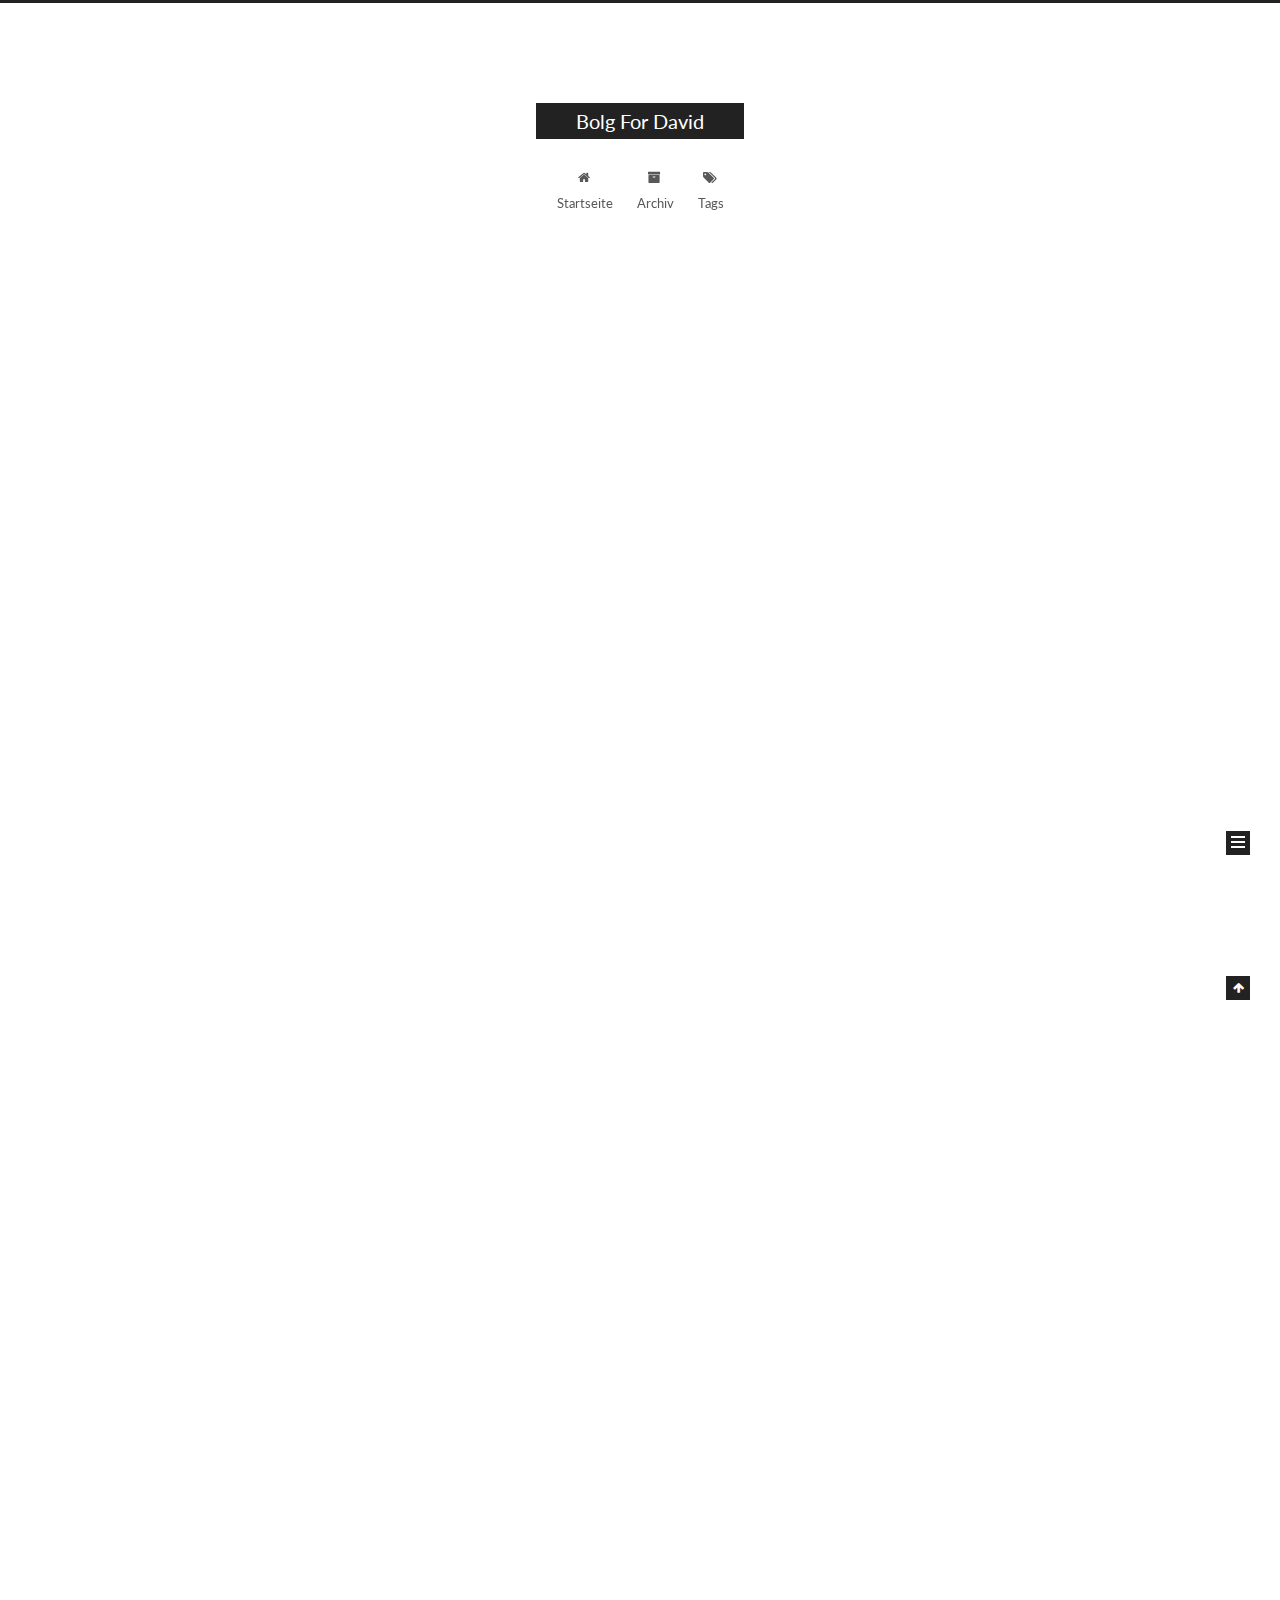
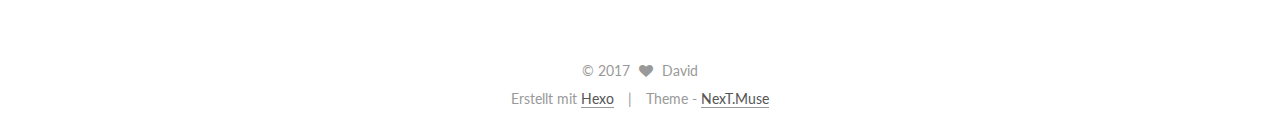
<file: index.html>
<!doctype html>



  


<html class="theme-next muse use-motion" lang="">
<head>
  <meta charset="UTF-8"/>
<meta http-equiv="X-UA-Compatible" content="IE=edge" />
<meta name="viewport" content="width=device-width, initial-scale=1, maximum-scale=1"/>



<meta http-equiv="Cache-Control" content="no-transform" />
<meta http-equiv="Cache-Control" content="no-siteapp" />















  
  
  <link href="/lib/fancybox/source/jquery.fancybox.css?v=2.1.5" rel="stylesheet" type="text/css" />




  
  
  
  

  
    
    
  

  

  

  

  

  
    
    
    <link href="//fonts.googleapis.com/css?family=Lato:300,300italic,400,400italic,700,700italic&subset=latin,latin-ext" rel="stylesheet" type="text/css">
  






<link href="/lib/font-awesome/css/font-awesome.min.css?v=4.6.2" rel="stylesheet" type="text/css" />

<link href="/css/main.css?v=5.1.0" rel="stylesheet" type="text/css" />


  <meta name="keywords" content="Hexo, NexT" />








  <link rel="shortcut icon" type="image/x-icon" href="/favicon.ico?v=5.1.0" />






<meta property="og:type" content="website">
<meta property="og:title" content="Bolg For David">
<meta property="og:url" content="http://yoursite.com/index.html">
<meta property="og:site_name" content="Bolg For David">
<meta name="twitter:card" content="summary">
<meta name="twitter:title" content="Bolg For David">



<script type="text/javascript" id="hexo.configurations">
  var NexT = window.NexT || {};
  var CONFIG = {
    root: '/',
    scheme: 'Muse',
    sidebar: {"position":"left","display":"post","offset":12,"offset_float":0,"b2t":false,"scrollpercent":false},
    fancybox: true,
    motion: true,
    duoshuo: {
      userId: '0',
      author: 'Author'
    },
    algolia: {
      applicationID: '',
      apiKey: '',
      indexName: '',
      hits: {"per_page":10},
      labels: {"input_placeholder":"Search for Posts","hits_empty":"We didn't find any results for the search: ${query}","hits_stats":"${hits} results found in ${time} ms"}
    }
  };
</script>



  <link rel="canonical" href="http://yoursite.com/"/>





  <title> Bolg For David </title>
</head>

<body itemscope itemtype="http://schema.org/WebPage" lang="">

  














  
  
    
  

  <div class="container sidebar-position-left 
   page-home 
 ">
    <div class="headband"></div>

    <header id="header" class="header" itemscope itemtype="http://schema.org/WPHeader">
      <div class="header-inner"><div class="site-brand-wrapper">
  <div class="site-meta ">
    

    <div class="custom-logo-site-title">
      <a href="/"  class="brand" rel="start">
        <span class="logo-line-before"><i></i></span>
        <span class="site-title">Bolg For David</span>
        <span class="logo-line-after"><i></i></span>
      </a>
    </div>
      
        <p class="site-subtitle"></p>
      
  </div>

  <div class="site-nav-toggle">
    <button>
      <span class="btn-bar"></span>
      <span class="btn-bar"></span>
      <span class="btn-bar"></span>
    </button>
  </div>
</div>

<nav class="site-nav">
  

  
    <ul id="menu" class="menu">
      
        
        <li class="menu-item menu-item-home">
          <a href="/" rel="section">
            
              <i class="menu-item-icon fa fa-fw fa-home"></i> <br />
            
            Startseite
          </a>
        </li>
      
        
        <li class="menu-item menu-item-archives">
          <a href="/archives" rel="section">
            
              <i class="menu-item-icon fa fa-fw fa-archive"></i> <br />
            
            Archiv
          </a>
        </li>
      
        
        <li class="menu-item menu-item-tags">
          <a href="/tags" rel="section">
            
              <i class="menu-item-icon fa fa-fw fa-tags"></i> <br />
            
            Tags
          </a>
        </li>
      

      
    </ul>
  

  
</nav>



 </div>
    </header>

    <main id="main" class="main">
      <div class="main-inner">
        <div class="content-wrap">
          <div id="content" class="content">
            
  <section id="posts" class="posts-expand">
    
      

  

  
  
  

  <article class="post post-type-normal " itemscope itemtype="http://schema.org/Article">
    <link itemprop="mainEntityOfPage" href="http://yoursite.com/2017/04/01/FirstNight/">

    <span hidden itemprop="author" itemscope itemtype="http://schema.org/Person">
      <meta itemprop="name" content="David">
      <meta itemprop="description" content="">
      <meta itemprop="image" content="/images/avatar.gif">
    </span>

    <span hidden itemprop="publisher" itemscope itemtype="http://schema.org/Organization">
      <meta itemprop="name" content="Bolg For David">
    </span>

    
      <header class="post-header">

        
        
          <h1 class="post-title" itemprop="name headline">
            
            
              
                
                <a class="post-title-link" href="/2017/04/01/FirstNight/" itemprop="url">
                  First Night
                </a>
              
            
          </h1>
        

        <div class="post-meta">
          <span class="post-time">
            
              <span class="post-meta-item-icon">
                <i class="fa fa-calendar-o"></i>
              </span>
              
                <span class="post-meta-item-text">Veröffentlicht am</span>
              
              <time title="Post created" itemprop="dateCreated datePublished" datetime="2017-04-01T23:57:30+08:00">
                2017-04-01
              </time>
            

            

            
          </span>

          

          
            
          

          
          

          

          

          

        </div>
      </header>
    


    <div class="post-body" itemprop="articleBody">

      
      

      
        
          
            <blockquote>
<p>这是我的第一个自己定义的博客，希望可以实现；</p>
</blockquote>

          
        
      
    </div>

    <div>
      
    </div>

    <div>
      
    </div>

    <div>
      
    </div>

    <footer class="post-footer">
      

      

      

      
      
        <div class="post-eof"></div>
      
    </footer>
  </article>


    
      

  

  
  
  

  <article class="post post-type-normal " itemscope itemtype="http://schema.org/Article">
    <link itemprop="mainEntityOfPage" href="http://yoursite.com/2017/04/01/hello-world/">

    <span hidden itemprop="author" itemscope itemtype="http://schema.org/Person">
      <meta itemprop="name" content="David">
      <meta itemprop="description" content="">
      <meta itemprop="image" content="/images/avatar.gif">
    </span>

    <span hidden itemprop="publisher" itemscope itemtype="http://schema.org/Organization">
      <meta itemprop="name" content="Bolg For David">
    </span>

    
      <header class="post-header">

        
        
          <h1 class="post-title" itemprop="name headline">
            
            
              
                
                <a class="post-title-link" href="/2017/04/01/hello-world/" itemprop="url">
                  Hello World
                </a>
              
            
          </h1>
        

        <div class="post-meta">
          <span class="post-time">
            
              <span class="post-meta-item-icon">
                <i class="fa fa-calendar-o"></i>
              </span>
              
                <span class="post-meta-item-text">Veröffentlicht am</span>
              
              <time title="Post created" itemprop="dateCreated datePublished" datetime="2017-04-01T23:43:31+08:00">
                2017-04-01
              </time>
            

            

            
          </span>

          

          
            
          

          
          

          

          

          

        </div>
      </header>
    


    <div class="post-body" itemprop="articleBody">

      
      

      
        
          
            <p>Welcome to <a href="https://hexo.io/" target="_blank" rel="external">Hexo</a>! This is your very first post. Check <a href="https://hexo.io/docs/" target="_blank" rel="external">documentation</a> for more info. If you get any problems when using Hexo, you can find the answer in <a href="https://hexo.io/docs/troubleshooting.html" target="_blank" rel="external">troubleshooting</a> or you can ask me on <a href="https://github.com/hexojs/hexo/issues" target="_blank" rel="external">GitHub</a>.</p>
<h2 id="Quick-Start"><a href="#Quick-Start" class="headerlink" title="Quick Start"></a>Quick Start</h2><h3 id="Create-a-new-post"><a href="#Create-a-new-post" class="headerlink" title="Create a new post"></a>Create a new post</h3><figure class="highlight bash"><table><tr><td class="gutter"><pre><div class="line">1</div></pre></td><td class="code"><pre><div class="line">$ hexo new <span class="string">"My New Post"</span></div></pre></td></tr></table></figure>
<p>More info: <a href="https://hexo.io/docs/writing.html" target="_blank" rel="external">Writing</a></p>
<h3 id="Run-server"><a href="#Run-server" class="headerlink" title="Run server"></a>Run server</h3><figure class="highlight bash"><table><tr><td class="gutter"><pre><div class="line">1</div></pre></td><td class="code"><pre><div class="line">$ hexo server</div></pre></td></tr></table></figure>
<p>More info: <a href="https://hexo.io/docs/server.html" target="_blank" rel="external">Server</a></p>
<h3 id="Generate-static-files"><a href="#Generate-static-files" class="headerlink" title="Generate static files"></a>Generate static files</h3><figure class="highlight bash"><table><tr><td class="gutter"><pre><div class="line">1</div></pre></td><td class="code"><pre><div class="line">$ hexo generate</div></pre></td></tr></table></figure>
<p>More info: <a href="https://hexo.io/docs/generating.html" target="_blank" rel="external">Generating</a></p>
<h3 id="Deploy-to-remote-sites"><a href="#Deploy-to-remote-sites" class="headerlink" title="Deploy to remote sites"></a>Deploy to remote sites</h3><figure class="highlight bash"><table><tr><td class="gutter"><pre><div class="line">1</div></pre></td><td class="code"><pre><div class="line">$ hexo deploy</div></pre></td></tr></table></figure>
<p>More info: <a href="https://hexo.io/docs/deployment.html" target="_blank" rel="external">Deployment</a></p>

          
        
      
    </div>

    <div>
      
    </div>

    <div>
      
    </div>

    <div>
      
    </div>

    <footer class="post-footer">
      

      

      

      
      
        <div class="post-eof"></div>
      
    </footer>
  </article>


    
  </section>

  


          </div>
          


          

        </div>
        
          
  
  <div class="sidebar-toggle">
    <div class="sidebar-toggle-line-wrap">
      <span class="sidebar-toggle-line sidebar-toggle-line-first"></span>
      <span class="sidebar-toggle-line sidebar-toggle-line-middle"></span>
      <span class="sidebar-toggle-line sidebar-toggle-line-last"></span>
    </div>
  </div>

  <aside id="sidebar" class="sidebar">
    <div class="sidebar-inner">

      

      

      <section class="site-overview sidebar-panel sidebar-panel-active">
        <div class="site-author motion-element" itemprop="author" itemscope itemtype="http://schema.org/Person">
          <img class="site-author-image" itemprop="image"
               src="/images/avatar.gif"
               alt="David" />
          <p class="site-author-name" itemprop="name">David</p>
           
              <p class="site-description motion-element" itemprop="description"></p>
          
        </div>
        <nav class="site-state motion-element">

          
            <div class="site-state-item site-state-posts">
              <a href="/archives">
                <span class="site-state-item-count">2</span>
                <span class="site-state-item-name">Artikel</span>
              </a>
            </div>
          

          

          

        </nav>

        

        <div class="links-of-author motion-element">
          
        </div>

        
        

        
        

        


      </section>

      

      

    </div>
  </aside>


        
      </div>
    </main>

    <footer id="footer" class="footer">
      <div class="footer-inner">
        <div class="copyright" >
  
  &copy; 
  <span itemprop="copyrightYear">2017</span>
  <span class="with-love">
    <i class="fa fa-heart"></i>
  </span>
  <span class="author" itemprop="copyrightHolder">David</span>
</div>


<div class="powered-by">
  Erstellt mit  <a class="theme-link" href="https://hexo.io">Hexo</a>
</div>

<div class="theme-info">
  Theme -
  <a class="theme-link" href="https://github.com/iissnan/hexo-theme-next">
    NexT.Muse
  </a>
</div>


        

        
      </div>
    </footer>

    
      <div class="back-to-top">
        <i class="fa fa-arrow-up"></i>
        
      </div>
    

  </div>

  

<script type="text/javascript">
  if (Object.prototype.toString.call(window.Promise) !== '[object Function]') {
    window.Promise = null;
  }
</script>









  






  
  <script type="text/javascript" src="/lib/jquery/index.js?v=2.1.3"></script>

  
  <script type="text/javascript" src="/lib/fastclick/lib/fastclick.min.js?v=1.0.6"></script>

  
  <script type="text/javascript" src="/lib/jquery_lazyload/jquery.lazyload.js?v=1.9.7"></script>

  
  <script type="text/javascript" src="/lib/velocity/velocity.min.js?v=1.2.1"></script>

  
  <script type="text/javascript" src="/lib/velocity/velocity.ui.min.js?v=1.2.1"></script>

  
  <script type="text/javascript" src="/lib/fancybox/source/jquery.fancybox.pack.js?v=2.1.5"></script>


  


  <script type="text/javascript" src="/js/src/utils.js?v=5.1.0"></script>

  <script type="text/javascript" src="/js/src/motion.js?v=5.1.0"></script>



  
  

  

  


  <script type="text/javascript" src="/js/src/bootstrap.js?v=5.1.0"></script>



  


  




	





  





  





  






  





  

  

  

  

</body>
</html>
</file>
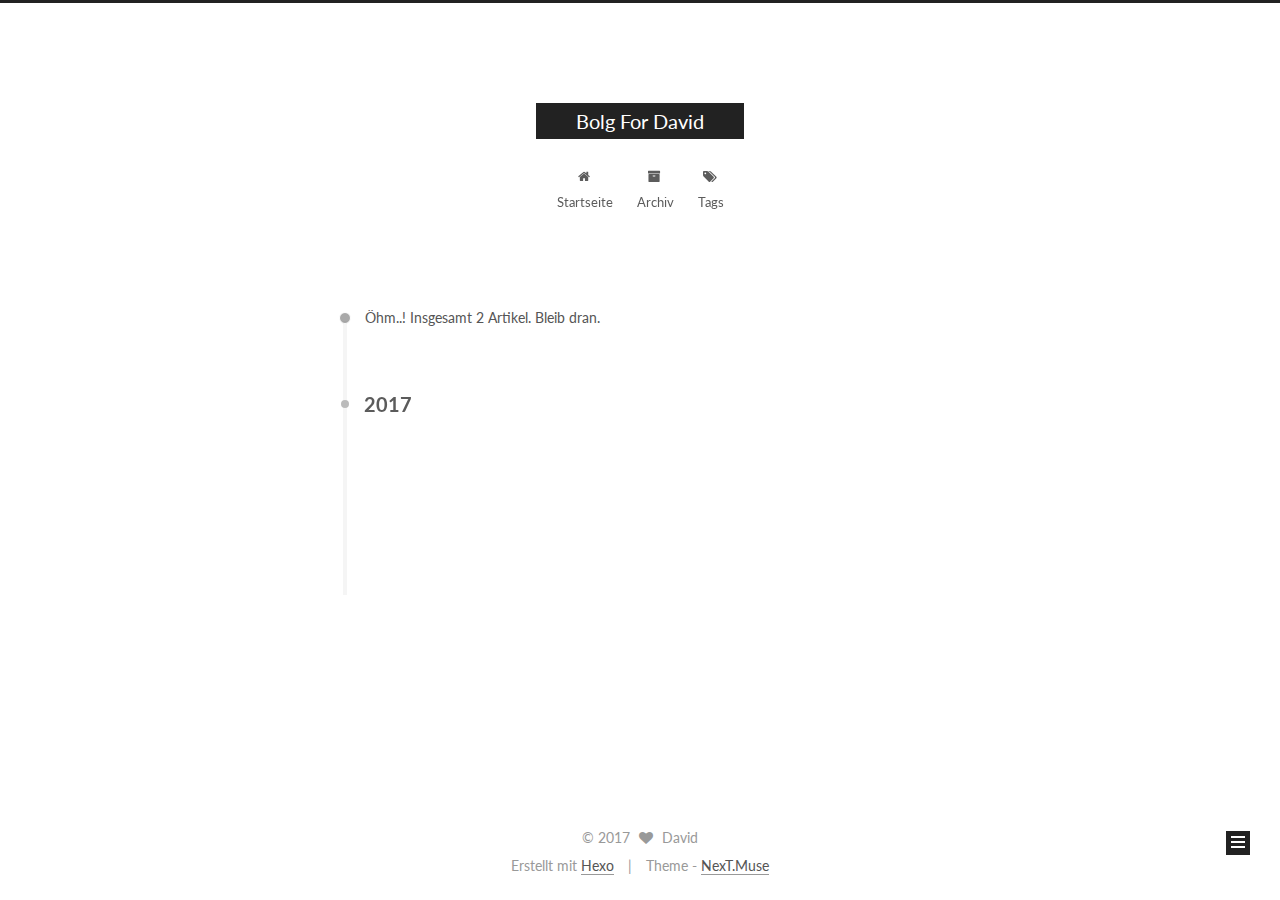
<file: archives/index.html>
<!doctype html>



  


<html class="theme-next muse use-motion" lang="">
<head>
  <meta charset="UTF-8"/>
<meta http-equiv="X-UA-Compatible" content="IE=edge" />
<meta name="viewport" content="width=device-width, initial-scale=1, maximum-scale=1"/>



<meta http-equiv="Cache-Control" content="no-transform" />
<meta http-equiv="Cache-Control" content="no-siteapp" />















  
  
  <link href="/lib/fancybox/source/jquery.fancybox.css?v=2.1.5" rel="stylesheet" type="text/css" />




  
  
  
  

  
    
    
  

  

  

  

  

  
    
    
    <link href="//fonts.googleapis.com/css?family=Lato:300,300italic,400,400italic,700,700italic&subset=latin,latin-ext" rel="stylesheet" type="text/css">
  






<link href="/lib/font-awesome/css/font-awesome.min.css?v=4.6.2" rel="stylesheet" type="text/css" />

<link href="/css/main.css?v=5.1.0" rel="stylesheet" type="text/css" />


  <meta name="keywords" content="Hexo, NexT" />








  <link rel="shortcut icon" type="image/x-icon" href="/favicon.ico?v=5.1.0" />






<meta property="og:type" content="website">
<meta property="og:title" content="Bolg For David">
<meta property="og:url" content="http://yoursite.com/archives/index.html">
<meta property="og:site_name" content="Bolg For David">
<meta name="twitter:card" content="summary">
<meta name="twitter:title" content="Bolg For David">



<script type="text/javascript" id="hexo.configurations">
  var NexT = window.NexT || {};
  var CONFIG = {
    root: '/',
    scheme: 'Muse',
    sidebar: {"position":"left","display":"post","offset":12,"offset_float":0,"b2t":false,"scrollpercent":false},
    fancybox: true,
    motion: true,
    duoshuo: {
      userId: '0',
      author: 'Author'
    },
    algolia: {
      applicationID: '',
      apiKey: '',
      indexName: '',
      hits: {"per_page":10},
      labels: {"input_placeholder":"Search for Posts","hits_empty":"We didn't find any results for the search: ${query}","hits_stats":"${hits} results found in ${time} ms"}
    }
  };
</script>



  <link rel="canonical" href="http://yoursite.com/archives/"/>





  <title> Archiv | Bolg For David </title>
</head>

<body itemscope itemtype="http://schema.org/WebPage" lang="">

  














  
  
    
  

  <div class="container sidebar-position-left  page-archive  ">
    <div class="headband"></div>

    <header id="header" class="header" itemscope itemtype="http://schema.org/WPHeader">
      <div class="header-inner"><div class="site-brand-wrapper">
  <div class="site-meta ">
    

    <div class="custom-logo-site-title">
      <a href="/"  class="brand" rel="start">
        <span class="logo-line-before"><i></i></span>
        <span class="site-title">Bolg For David</span>
        <span class="logo-line-after"><i></i></span>
      </a>
    </div>
      
        <p class="site-subtitle"></p>
      
  </div>

  <div class="site-nav-toggle">
    <button>
      <span class="btn-bar"></span>
      <span class="btn-bar"></span>
      <span class="btn-bar"></span>
    </button>
  </div>
</div>

<nav class="site-nav">
  

  
    <ul id="menu" class="menu">
      
        
        <li class="menu-item menu-item-home">
          <a href="/" rel="section">
            
              <i class="menu-item-icon fa fa-fw fa-home"></i> <br />
            
            Startseite
          </a>
        </li>
      
        
        <li class="menu-item menu-item-archives">
          <a href="/archives" rel="section">
            
              <i class="menu-item-icon fa fa-fw fa-archive"></i> <br />
            
            Archiv
          </a>
        </li>
      
        
        <li class="menu-item menu-item-tags">
          <a href="/tags" rel="section">
            
              <i class="menu-item-icon fa fa-fw fa-tags"></i> <br />
            
            Tags
          </a>
        </li>
      

      
    </ul>
  

  
</nav>



 </div>
    </header>

    <main id="main" class="main">
      <div class="main-inner">
        <div class="content-wrap">
          <div id="content" class="content">
            

  <section id="posts" class="posts-collapse">
    <span class="archive-move-on"></span>

    <span class="archive-page-counter">
      
      
      
        
      
      Öhm..! Insgesamt 2 Artikel. Bleib dran.
    </span>

    

      
      
      

      
        
        <div class="collection-title">
          <h2 class="archive-year motion-element" id="archive-year-2017">2017</h2>
        </div>
      
      

      

  <article class="post post-type-normal" itemscope itemtype="http://schema.org/Article">
    <header class="post-header">

      <h1 class="post-title">
        
            <a class="post-title-link" href="/2017/04/01/FirstNight/" itemprop="url">
              
                <span itemprop="name">First Night</span>
              
            </a>
        
      </h1>

      <div class="post-meta">
        <time class="post-time" itemprop="dateCreated"
              datetime="2017-04-01T23:57:30+08:00"
              content="2017-04-01" >
          04-01
        </time>
      </div>

    </header>
  </article>



    

      
      
      

      
      

      

  <article class="post post-type-normal" itemscope itemtype="http://schema.org/Article">
    <header class="post-header">

      <h1 class="post-title">
        
            <a class="post-title-link" href="/2017/04/01/hello-world/" itemprop="url">
              
                <span itemprop="name">Hello World</span>
              
            </a>
        
      </h1>

      <div class="post-meta">
        <time class="post-time" itemprop="dateCreated"
              datetime="2017-04-01T23:43:31+08:00"
              content="2017-04-01" >
          04-01
        </time>
      </div>

    </header>
  </article>



    

  </section>

  



          </div>
          


          

        </div>
        
          
  
  <div class="sidebar-toggle">
    <div class="sidebar-toggle-line-wrap">
      <span class="sidebar-toggle-line sidebar-toggle-line-first"></span>
      <span class="sidebar-toggle-line sidebar-toggle-line-middle"></span>
      <span class="sidebar-toggle-line sidebar-toggle-line-last"></span>
    </div>
  </div>

  <aside id="sidebar" class="sidebar">
    <div class="sidebar-inner">

      

      

      <section class="site-overview sidebar-panel sidebar-panel-active">
        <div class="site-author motion-element" itemprop="author" itemscope itemtype="http://schema.org/Person">
          <img class="site-author-image" itemprop="image"
               src="/images/avatar.gif"
               alt="David" />
          <p class="site-author-name" itemprop="name">David</p>
           
              <p class="site-description motion-element" itemprop="description"></p>
          
        </div>
        <nav class="site-state motion-element">

          
            <div class="site-state-item site-state-posts">
              <a href="/archives">
                <span class="site-state-item-count">2</span>
                <span class="site-state-item-name">Artikel</span>
              </a>
            </div>
          

          

          

        </nav>

        

        <div class="links-of-author motion-element">
          
        </div>

        
        

        
        

        


      </section>

      

      

    </div>
  </aside>


        
      </div>
    </main>

    <footer id="footer" class="footer">
      <div class="footer-inner">
        <div class="copyright" >
  
  &copy; 
  <span itemprop="copyrightYear">2017</span>
  <span class="with-love">
    <i class="fa fa-heart"></i>
  </span>
  <span class="author" itemprop="copyrightHolder">David</span>
</div>


<div class="powered-by">
  Erstellt mit  <a class="theme-link" href="https://hexo.io">Hexo</a>
</div>

<div class="theme-info">
  Theme -
  <a class="theme-link" href="https://github.com/iissnan/hexo-theme-next">
    NexT.Muse
  </a>
</div>


        

        
      </div>
    </footer>

    
      <div class="back-to-top">
        <i class="fa fa-arrow-up"></i>
        
      </div>
    

  </div>

  

<script type="text/javascript">
  if (Object.prototype.toString.call(window.Promise) !== '[object Function]') {
    window.Promise = null;
  }
</script>









  






  
  <script type="text/javascript" src="/lib/jquery/index.js?v=2.1.3"></script>

  
  <script type="text/javascript" src="/lib/fastclick/lib/fastclick.min.js?v=1.0.6"></script>

  
  <script type="text/javascript" src="/lib/jquery_lazyload/jquery.lazyload.js?v=1.9.7"></script>

  
  <script type="text/javascript" src="/lib/velocity/velocity.min.js?v=1.2.1"></script>

  
  <script type="text/javascript" src="/lib/velocity/velocity.ui.min.js?v=1.2.1"></script>

  
  <script type="text/javascript" src="/lib/fancybox/source/jquery.fancybox.pack.js?v=2.1.5"></script>


  


  <script type="text/javascript" src="/js/src/utils.js?v=5.1.0"></script>

  <script type="text/javascript" src="/js/src/motion.js?v=5.1.0"></script>



  
  

  
  
    <script type="text/javascript" id="motion.page.archive">
      $('.archive-year').velocity('transition.slideLeftIn');
    </script>
  


  


  <script type="text/javascript" src="/js/src/bootstrap.js?v=5.1.0"></script>



  


  




	





  





  





  






  





  

  

  

  

</body>
</html>
</file>
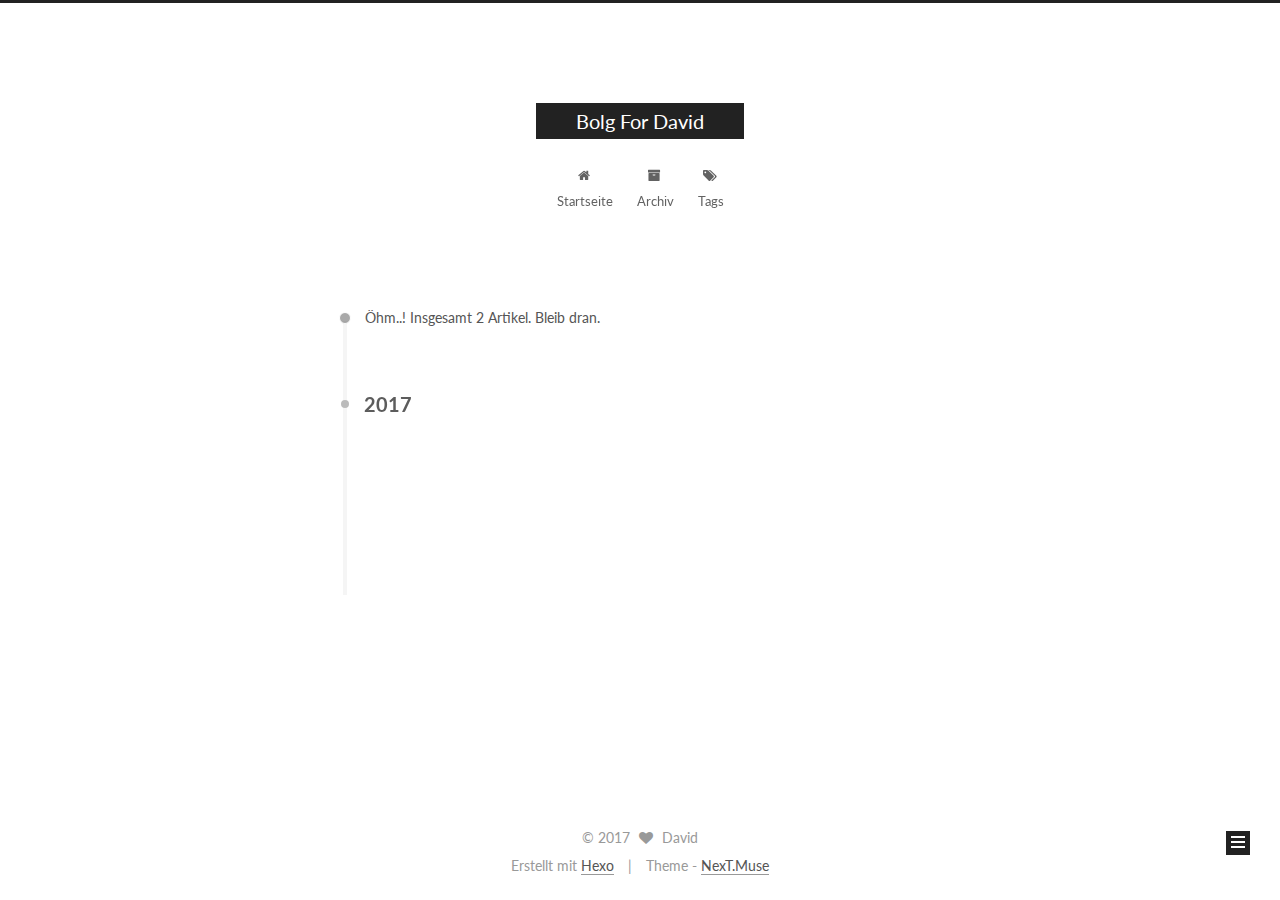
<file: archives/2017/index.html>
<!doctype html>



  


<html class="theme-next muse use-motion" lang="">
<head>
  <meta charset="UTF-8"/>
<meta http-equiv="X-UA-Compatible" content="IE=edge" />
<meta name="viewport" content="width=device-width, initial-scale=1, maximum-scale=1"/>



<meta http-equiv="Cache-Control" content="no-transform" />
<meta http-equiv="Cache-Control" content="no-siteapp" />















  
  
  <link href="/lib/fancybox/source/jquery.fancybox.css?v=2.1.5" rel="stylesheet" type="text/css" />




  
  
  
  

  
    
    
  

  

  

  

  

  
    
    
    <link href="//fonts.googleapis.com/css?family=Lato:300,300italic,400,400italic,700,700italic&subset=latin,latin-ext" rel="stylesheet" type="text/css">
  






<link href="/lib/font-awesome/css/font-awesome.min.css?v=4.6.2" rel="stylesheet" type="text/css" />

<link href="/css/main.css?v=5.1.0" rel="stylesheet" type="text/css" />


  <meta name="keywords" content="Hexo, NexT" />








  <link rel="shortcut icon" type="image/x-icon" href="/favicon.ico?v=5.1.0" />






<meta property="og:type" content="website">
<meta property="og:title" content="Bolg For David">
<meta property="og:url" content="http://yoursite.com/archives/2017/index.html">
<meta property="og:site_name" content="Bolg For David">
<meta name="twitter:card" content="summary">
<meta name="twitter:title" content="Bolg For David">



<script type="text/javascript" id="hexo.configurations">
  var NexT = window.NexT || {};
  var CONFIG = {
    root: '/',
    scheme: 'Muse',
    sidebar: {"position":"left","display":"post","offset":12,"offset_float":0,"b2t":false,"scrollpercent":false},
    fancybox: true,
    motion: true,
    duoshuo: {
      userId: '0',
      author: 'Author'
    },
    algolia: {
      applicationID: '',
      apiKey: '',
      indexName: '',
      hits: {"per_page":10},
      labels: {"input_placeholder":"Search for Posts","hits_empty":"We didn't find any results for the search: ${query}","hits_stats":"${hits} results found in ${time} ms"}
    }
  };
</script>



  <link rel="canonical" href="http://yoursite.com/archives/2017/"/>





  <title> Archiv | Bolg For David </title>
</head>

<body itemscope itemtype="http://schema.org/WebPage" lang="">

  














  
  
    
  

  <div class="container sidebar-position-left  page-archive  ">
    <div class="headband"></div>

    <header id="header" class="header" itemscope itemtype="http://schema.org/WPHeader">
      <div class="header-inner"><div class="site-brand-wrapper">
  <div class="site-meta ">
    

    <div class="custom-logo-site-title">
      <a href="/"  class="brand" rel="start">
        <span class="logo-line-before"><i></i></span>
        <span class="site-title">Bolg For David</span>
        <span class="logo-line-after"><i></i></span>
      </a>
    </div>
      
        <p class="site-subtitle"></p>
      
  </div>

  <div class="site-nav-toggle">
    <button>
      <span class="btn-bar"></span>
      <span class="btn-bar"></span>
      <span class="btn-bar"></span>
    </button>
  </div>
</div>

<nav class="site-nav">
  

  
    <ul id="menu" class="menu">
      
        
        <li class="menu-item menu-item-home">
          <a href="/" rel="section">
            
              <i class="menu-item-icon fa fa-fw fa-home"></i> <br />
            
            Startseite
          </a>
        </li>
      
        
        <li class="menu-item menu-item-archives">
          <a href="/archives" rel="section">
            
              <i class="menu-item-icon fa fa-fw fa-archive"></i> <br />
            
            Archiv
          </a>
        </li>
      
        
        <li class="menu-item menu-item-tags">
          <a href="/tags" rel="section">
            
              <i class="menu-item-icon fa fa-fw fa-tags"></i> <br />
            
            Tags
          </a>
        </li>
      

      
    </ul>
  

  
</nav>



 </div>
    </header>

    <main id="main" class="main">
      <div class="main-inner">
        <div class="content-wrap">
          <div id="content" class="content">
            

  <section id="posts" class="posts-collapse">
    <span class="archive-move-on"></span>

    <span class="archive-page-counter">
      
      
      
        
      
      Öhm..! Insgesamt 2 Artikel. Bleib dran.
    </span>

    

      
      
      

      
        
        <div class="collection-title">
          <h2 class="archive-year motion-element" id="archive-year-2017">2017</h2>
        </div>
      
      

      

  <article class="post post-type-normal" itemscope itemtype="http://schema.org/Article">
    <header class="post-header">

      <h1 class="post-title">
        
            <a class="post-title-link" href="/2017/04/01/FirstNight/" itemprop="url">
              
                <span itemprop="name">First Night</span>
              
            </a>
        
      </h1>

      <div class="post-meta">
        <time class="post-time" itemprop="dateCreated"
              datetime="2017-04-01T23:57:30+08:00"
              content="2017-04-01" >
          04-01
        </time>
      </div>

    </header>
  </article>



    

      
      
      

      
      

      

  <article class="post post-type-normal" itemscope itemtype="http://schema.org/Article">
    <header class="post-header">

      <h1 class="post-title">
        
            <a class="post-title-link" href="/2017/04/01/hello-world/" itemprop="url">
              
                <span itemprop="name">Hello World</span>
              
            </a>
        
      </h1>

      <div class="post-meta">
        <time class="post-time" itemprop="dateCreated"
              datetime="2017-04-01T23:43:31+08:00"
              content="2017-04-01" >
          04-01
        </time>
      </div>

    </header>
  </article>



    

  </section>

  



          </div>
          


          

        </div>
        
          
  
  <div class="sidebar-toggle">
    <div class="sidebar-toggle-line-wrap">
      <span class="sidebar-toggle-line sidebar-toggle-line-first"></span>
      <span class="sidebar-toggle-line sidebar-toggle-line-middle"></span>
      <span class="sidebar-toggle-line sidebar-toggle-line-last"></span>
    </div>
  </div>

  <aside id="sidebar" class="sidebar">
    <div class="sidebar-inner">

      

      

      <section class="site-overview sidebar-panel sidebar-panel-active">
        <div class="site-author motion-element" itemprop="author" itemscope itemtype="http://schema.org/Person">
          <img class="site-author-image" itemprop="image"
               src="/images/avatar.gif"
               alt="David" />
          <p class="site-author-name" itemprop="name">David</p>
           
              <p class="site-description motion-element" itemprop="description"></p>
          
        </div>
        <nav class="site-state motion-element">

          
            <div class="site-state-item site-state-posts">
              <a href="/archives">
                <span class="site-state-item-count">2</span>
                <span class="site-state-item-name">Artikel</span>
              </a>
            </div>
          

          

          

        </nav>

        

        <div class="links-of-author motion-element">
          
        </div>

        
        

        
        

        


      </section>

      

      

    </div>
  </aside>


        
      </div>
    </main>

    <footer id="footer" class="footer">
      <div class="footer-inner">
        <div class="copyright" >
  
  &copy; 
  <span itemprop="copyrightYear">2017</span>
  <span class="with-love">
    <i class="fa fa-heart"></i>
  </span>
  <span class="author" itemprop="copyrightHolder">David</span>
</div>


<div class="powered-by">
  Erstellt mit  <a class="theme-link" href="https://hexo.io">Hexo</a>
</div>

<div class="theme-info">
  Theme -
  <a class="theme-link" href="https://github.com/iissnan/hexo-theme-next">
    NexT.Muse
  </a>
</div>


        

        
      </div>
    </footer>

    
      <div class="back-to-top">
        <i class="fa fa-arrow-up"></i>
        
      </div>
    

  </div>

  

<script type="text/javascript">
  if (Object.prototype.toString.call(window.Promise) !== '[object Function]') {
    window.Promise = null;
  }
</script>









  






  
  <script type="text/javascript" src="/lib/jquery/index.js?v=2.1.3"></script>

  
  <script type="text/javascript" src="/lib/fastclick/lib/fastclick.min.js?v=1.0.6"></script>

  
  <script type="text/javascript" src="/lib/jquery_lazyload/jquery.lazyload.js?v=1.9.7"></script>

  
  <script type="text/javascript" src="/lib/velocity/velocity.min.js?v=1.2.1"></script>

  
  <script type="text/javascript" src="/lib/velocity/velocity.ui.min.js?v=1.2.1"></script>

  
  <script type="text/javascript" src="/lib/fancybox/source/jquery.fancybox.pack.js?v=2.1.5"></script>


  


  <script type="text/javascript" src="/js/src/utils.js?v=5.1.0"></script>

  <script type="text/javascript" src="/js/src/motion.js?v=5.1.0"></script>



  
  

  
  
    <script type="text/javascript" id="motion.page.archive">
      $('.archive-year').velocity('transition.slideLeftIn');
    </script>
  


  


  <script type="text/javascript" src="/js/src/bootstrap.js?v=5.1.0"></script>



  


  




	





  





  





  






  





  

  

  

  

</body>
</html>
</file>
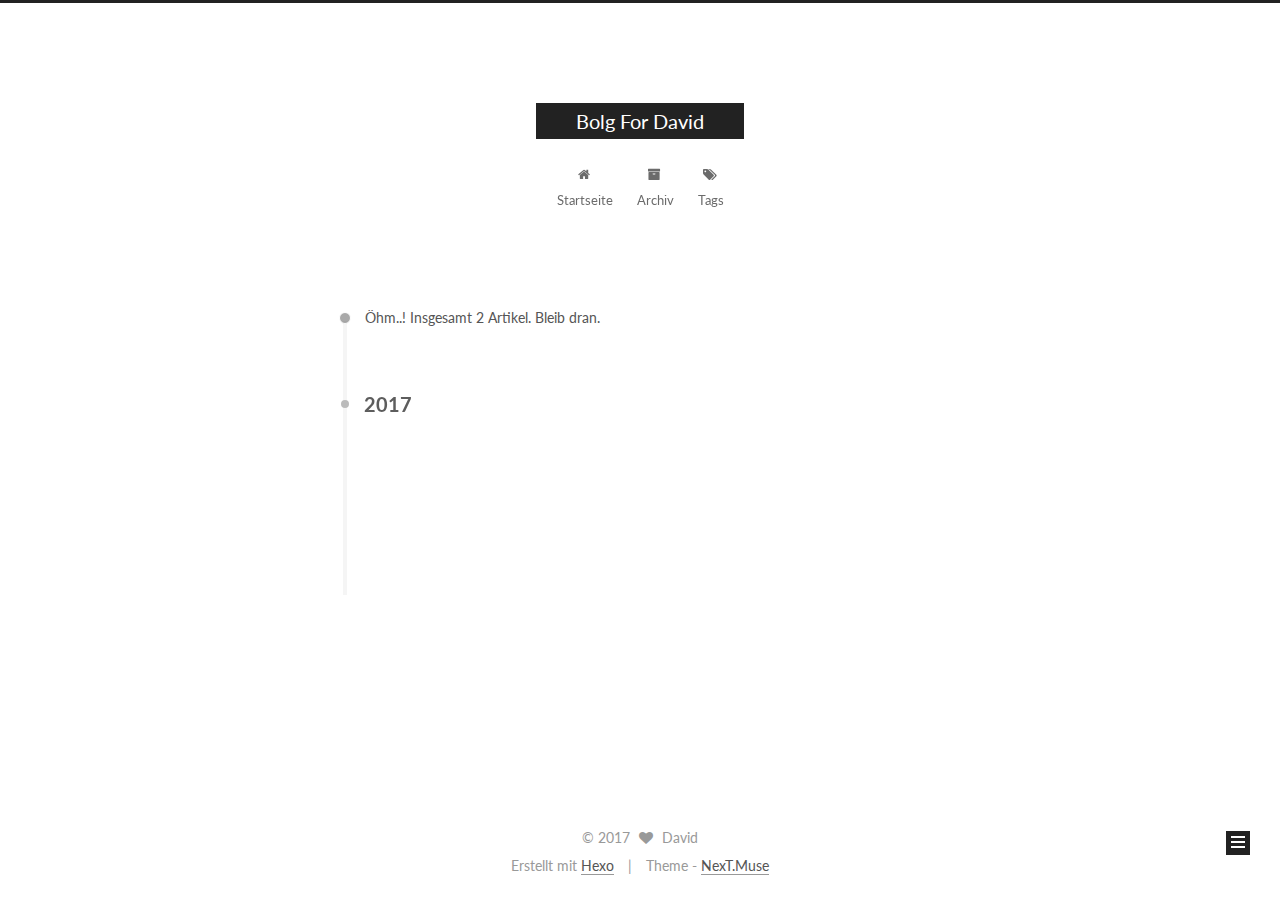
<file: archives/2017/04/index.html>
<!doctype html>



  


<html class="theme-next muse use-motion" lang="">
<head>
  <meta charset="UTF-8"/>
<meta http-equiv="X-UA-Compatible" content="IE=edge" />
<meta name="viewport" content="width=device-width, initial-scale=1, maximum-scale=1"/>



<meta http-equiv="Cache-Control" content="no-transform" />
<meta http-equiv="Cache-Control" content="no-siteapp" />















  
  
  <link href="/lib/fancybox/source/jquery.fancybox.css?v=2.1.5" rel="stylesheet" type="text/css" />




  
  
  
  

  
    
    
  

  

  

  

  

  
    
    
    <link href="//fonts.googleapis.com/css?family=Lato:300,300italic,400,400italic,700,700italic&subset=latin,latin-ext" rel="stylesheet" type="text/css">
  






<link href="/lib/font-awesome/css/font-awesome.min.css?v=4.6.2" rel="stylesheet" type="text/css" />

<link href="/css/main.css?v=5.1.0" rel="stylesheet" type="text/css" />


  <meta name="keywords" content="Hexo, NexT" />








  <link rel="shortcut icon" type="image/x-icon" href="/favicon.ico?v=5.1.0" />






<meta property="og:type" content="website">
<meta property="og:title" content="Bolg For David">
<meta property="og:url" content="http://yoursite.com/archives/2017/04/index.html">
<meta property="og:site_name" content="Bolg For David">
<meta name="twitter:card" content="summary">
<meta name="twitter:title" content="Bolg For David">



<script type="text/javascript" id="hexo.configurations">
  var NexT = window.NexT || {};
  var CONFIG = {
    root: '/',
    scheme: 'Muse',
    sidebar: {"position":"left","display":"post","offset":12,"offset_float":0,"b2t":false,"scrollpercent":false},
    fancybox: true,
    motion: true,
    duoshuo: {
      userId: '0',
      author: 'Author'
    },
    algolia: {
      applicationID: '',
      apiKey: '',
      indexName: '',
      hits: {"per_page":10},
      labels: {"input_placeholder":"Search for Posts","hits_empty":"We didn't find any results for the search: ${query}","hits_stats":"${hits} results found in ${time} ms"}
    }
  };
</script>



  <link rel="canonical" href="http://yoursite.com/archives/2017/04/"/>





  <title> Archiv | Bolg For David </title>
</head>

<body itemscope itemtype="http://schema.org/WebPage" lang="">

  














  
  
    
  

  <div class="container sidebar-position-left  page-archive  ">
    <div class="headband"></div>

    <header id="header" class="header" itemscope itemtype="http://schema.org/WPHeader">
      <div class="header-inner"><div class="site-brand-wrapper">
  <div class="site-meta ">
    

    <div class="custom-logo-site-title">
      <a href="/"  class="brand" rel="start">
        <span class="logo-line-before"><i></i></span>
        <span class="site-title">Bolg For David</span>
        <span class="logo-line-after"><i></i></span>
      </a>
    </div>
      
        <p class="site-subtitle"></p>
      
  </div>

  <div class="site-nav-toggle">
    <button>
      <span class="btn-bar"></span>
      <span class="btn-bar"></span>
      <span class="btn-bar"></span>
    </button>
  </div>
</div>

<nav class="site-nav">
  

  
    <ul id="menu" class="menu">
      
        
        <li class="menu-item menu-item-home">
          <a href="/" rel="section">
            
              <i class="menu-item-icon fa fa-fw fa-home"></i> <br />
            
            Startseite
          </a>
        </li>
      
        
        <li class="menu-item menu-item-archives">
          <a href="/archives" rel="section">
            
              <i class="menu-item-icon fa fa-fw fa-archive"></i> <br />
            
            Archiv
          </a>
        </li>
      
        
        <li class="menu-item menu-item-tags">
          <a href="/tags" rel="section">
            
              <i class="menu-item-icon fa fa-fw fa-tags"></i> <br />
            
            Tags
          </a>
        </li>
      

      
    </ul>
  

  
</nav>



 </div>
    </header>

    <main id="main" class="main">
      <div class="main-inner">
        <div class="content-wrap">
          <div id="content" class="content">
            

  <section id="posts" class="posts-collapse">
    <span class="archive-move-on"></span>

    <span class="archive-page-counter">
      
      
      
        
      
      Öhm..! Insgesamt 2 Artikel. Bleib dran.
    </span>

    

      
      
      

      
        
        <div class="collection-title">
          <h2 class="archive-year motion-element" id="archive-year-2017">2017</h2>
        </div>
      
      

      

  <article class="post post-type-normal" itemscope itemtype="http://schema.org/Article">
    <header class="post-header">

      <h1 class="post-title">
        
            <a class="post-title-link" href="/2017/04/01/FirstNight/" itemprop="url">
              
                <span itemprop="name">First Night</span>
              
            </a>
        
      </h1>

      <div class="post-meta">
        <time class="post-time" itemprop="dateCreated"
              datetime="2017-04-01T23:57:30+08:00"
              content="2017-04-01" >
          04-01
        </time>
      </div>

    </header>
  </article>



    

      
      
      

      
      

      

  <article class="post post-type-normal" itemscope itemtype="http://schema.org/Article">
    <header class="post-header">

      <h1 class="post-title">
        
            <a class="post-title-link" href="/2017/04/01/hello-world/" itemprop="url">
              
                <span itemprop="name">Hello World</span>
              
            </a>
        
      </h1>

      <div class="post-meta">
        <time class="post-time" itemprop="dateCreated"
              datetime="2017-04-01T23:43:31+08:00"
              content="2017-04-01" >
          04-01
        </time>
      </div>

    </header>
  </article>



    

  </section>

  



          </div>
          


          

        </div>
        
          
  
  <div class="sidebar-toggle">
    <div class="sidebar-toggle-line-wrap">
      <span class="sidebar-toggle-line sidebar-toggle-line-first"></span>
      <span class="sidebar-toggle-line sidebar-toggle-line-middle"></span>
      <span class="sidebar-toggle-line sidebar-toggle-line-last"></span>
    </div>
  </div>

  <aside id="sidebar" class="sidebar">
    <div class="sidebar-inner">

      

      

      <section class="site-overview sidebar-panel sidebar-panel-active">
        <div class="site-author motion-element" itemprop="author" itemscope itemtype="http://schema.org/Person">
          <img class="site-author-image" itemprop="image"
               src="/images/avatar.gif"
               alt="David" />
          <p class="site-author-name" itemprop="name">David</p>
           
              <p class="site-description motion-element" itemprop="description"></p>
          
        </div>
        <nav class="site-state motion-element">

          
            <div class="site-state-item site-state-posts">
              <a href="/archives">
                <span class="site-state-item-count">2</span>
                <span class="site-state-item-name">Artikel</span>
              </a>
            </div>
          

          

          

        </nav>

        

        <div class="links-of-author motion-element">
          
        </div>

        
        

        
        

        


      </section>

      

      

    </div>
  </aside>


        
      </div>
    </main>

    <footer id="footer" class="footer">
      <div class="footer-inner">
        <div class="copyright" >
  
  &copy; 
  <span itemprop="copyrightYear">2017</span>
  <span class="with-love">
    <i class="fa fa-heart"></i>
  </span>
  <span class="author" itemprop="copyrightHolder">David</span>
</div>


<div class="powered-by">
  Erstellt mit  <a class="theme-link" href="https://hexo.io">Hexo</a>
</div>

<div class="theme-info">
  Theme -
  <a class="theme-link" href="https://github.com/iissnan/hexo-theme-next">
    NexT.Muse
  </a>
</div>


        

        
      </div>
    </footer>

    
      <div class="back-to-top">
        <i class="fa fa-arrow-up"></i>
        
      </div>
    

  </div>

  

<script type="text/javascript">
  if (Object.prototype.toString.call(window.Promise) !== '[object Function]') {
    window.Promise = null;
  }
</script>









  






  
  <script type="text/javascript" src="/lib/jquery/index.js?v=2.1.3"></script>

  
  <script type="text/javascript" src="/lib/fastclick/lib/fastclick.min.js?v=1.0.6"></script>

  
  <script type="text/javascript" src="/lib/jquery_lazyload/jquery.lazyload.js?v=1.9.7"></script>

  
  <script type="text/javascript" src="/lib/velocity/velocity.min.js?v=1.2.1"></script>

  
  <script type="text/javascript" src="/lib/velocity/velocity.ui.min.js?v=1.2.1"></script>

  
  <script type="text/javascript" src="/lib/fancybox/source/jquery.fancybox.pack.js?v=2.1.5"></script>


  


  <script type="text/javascript" src="/js/src/utils.js?v=5.1.0"></script>

  <script type="text/javascript" src="/js/src/motion.js?v=5.1.0"></script>



  
  

  
  
    <script type="text/javascript" id="motion.page.archive">
      $('.archive-year').velocity('transition.slideLeftIn');
    </script>
  


  


  <script type="text/javascript" src="/js/src/bootstrap.js?v=5.1.0"></script>



  


  




	





  





  





  






  





  

  

  

  

</body>
</html>
</file>
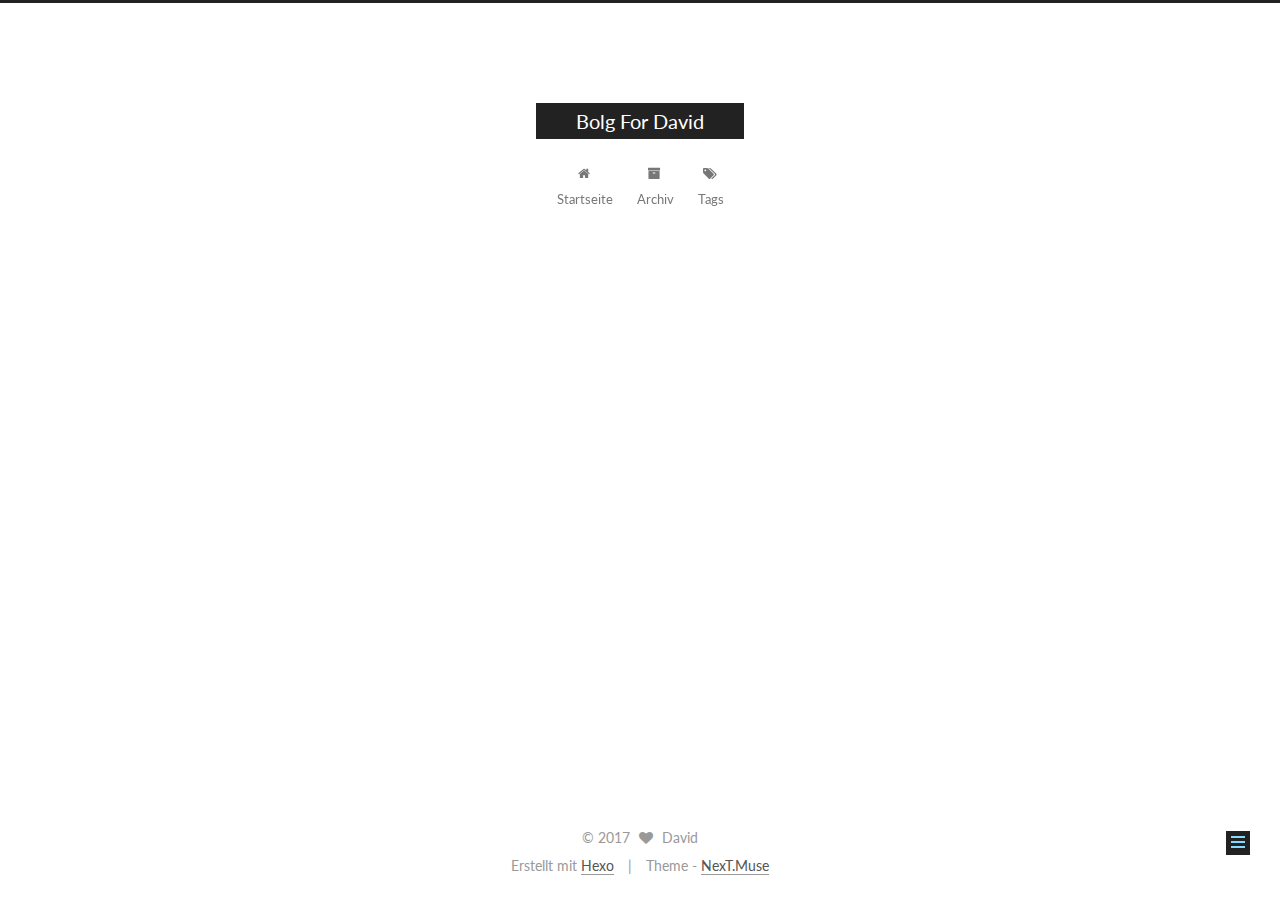
<file: 2017/04/01/FirstNight/index.html>
<!doctype html>



  


<html class="theme-next muse use-motion" lang="">
<head>
  <meta charset="UTF-8"/>
<meta http-equiv="X-UA-Compatible" content="IE=edge" />
<meta name="viewport" content="width=device-width, initial-scale=1, maximum-scale=1"/>



<meta http-equiv="Cache-Control" content="no-transform" />
<meta http-equiv="Cache-Control" content="no-siteapp" />















  
  
  <link href="/lib/fancybox/source/jquery.fancybox.css?v=2.1.5" rel="stylesheet" type="text/css" />




  
  
  
  

  
    
    
  

  

  

  

  

  
    
    
    <link href="//fonts.googleapis.com/css?family=Lato:300,300italic,400,400italic,700,700italic&subset=latin,latin-ext" rel="stylesheet" type="text/css">
  






<link href="/lib/font-awesome/css/font-awesome.min.css?v=4.6.2" rel="stylesheet" type="text/css" />

<link href="/css/main.css?v=5.1.0" rel="stylesheet" type="text/css" />


  <meta name="keywords" content="Hexo, NexT" />








  <link rel="shortcut icon" type="image/x-icon" href="/favicon.ico?v=5.1.0" />






<meta name="description" content="这是我的第一个自己定义的博客，希望可以实现；">
<meta property="og:type" content="article">
<meta property="og:title" content="First Night">
<meta property="og:url" content="http://yoursite.com/2017/04/01/FirstNight/index.html">
<meta property="og:site_name" content="Bolg For David">
<meta property="og:description" content="这是我的第一个自己定义的博客，希望可以实现；">
<meta property="og:updated_time" content="2017-04-01T15:58:17.000Z">
<meta name="twitter:card" content="summary">
<meta name="twitter:title" content="First Night">
<meta name="twitter:description" content="这是我的第一个自己定义的博客，希望可以实现；">



<script type="text/javascript" id="hexo.configurations">
  var NexT = window.NexT || {};
  var CONFIG = {
    root: '/',
    scheme: 'Muse',
    sidebar: {"position":"left","display":"post","offset":12,"offset_float":0,"b2t":false,"scrollpercent":false},
    fancybox: true,
    motion: true,
    duoshuo: {
      userId: '0',
      author: 'Author'
    },
    algolia: {
      applicationID: '',
      apiKey: '',
      indexName: '',
      hits: {"per_page":10},
      labels: {"input_placeholder":"Search for Posts","hits_empty":"We didn't find any results for the search: ${query}","hits_stats":"${hits} results found in ${time} ms"}
    }
  };
</script>



  <link rel="canonical" href="http://yoursite.com/2017/04/01/FirstNight/"/>





  <title> First Night | Bolg For David </title>
</head>

<body itemscope itemtype="http://schema.org/WebPage" lang="">

  














  
  
    
  

  <div class="container sidebar-position-left page-post-detail ">
    <div class="headband"></div>

    <header id="header" class="header" itemscope itemtype="http://schema.org/WPHeader">
      <div class="header-inner"><div class="site-brand-wrapper">
  <div class="site-meta ">
    

    <div class="custom-logo-site-title">
      <a href="/"  class="brand" rel="start">
        <span class="logo-line-before"><i></i></span>
        <span class="site-title">Bolg For David</span>
        <span class="logo-line-after"><i></i></span>
      </a>
    </div>
      
        <p class="site-subtitle"></p>
      
  </div>

  <div class="site-nav-toggle">
    <button>
      <span class="btn-bar"></span>
      <span class="btn-bar"></span>
      <span class="btn-bar"></span>
    </button>
  </div>
</div>

<nav class="site-nav">
  

  
    <ul id="menu" class="menu">
      
        
        <li class="menu-item menu-item-home">
          <a href="/" rel="section">
            
              <i class="menu-item-icon fa fa-fw fa-home"></i> <br />
            
            Startseite
          </a>
        </li>
      
        
        <li class="menu-item menu-item-archives">
          <a href="/archives" rel="section">
            
              <i class="menu-item-icon fa fa-fw fa-archive"></i> <br />
            
            Archiv
          </a>
        </li>
      
        
        <li class="menu-item menu-item-tags">
          <a href="/tags" rel="section">
            
              <i class="menu-item-icon fa fa-fw fa-tags"></i> <br />
            
            Tags
          </a>
        </li>
      

      
    </ul>
  

  
</nav>



 </div>
    </header>

    <main id="main" class="main">
      <div class="main-inner">
        <div class="content-wrap">
          <div id="content" class="content">
            

  <div id="posts" class="posts-expand">
    

  

  
  
  

  <article class="post post-type-normal " itemscope itemtype="http://schema.org/Article">
    <link itemprop="mainEntityOfPage" href="http://yoursite.com/2017/04/01/FirstNight/">

    <span hidden itemprop="author" itemscope itemtype="http://schema.org/Person">
      <meta itemprop="name" content="David">
      <meta itemprop="description" content="">
      <meta itemprop="image" content="/images/avatar.gif">
    </span>

    <span hidden itemprop="publisher" itemscope itemtype="http://schema.org/Organization">
      <meta itemprop="name" content="Bolg For David">
    </span>

    
      <header class="post-header">

        
        
          <h1 class="post-title" itemprop="name headline">
            
            
              
                First Night
              
            
          </h1>
        

        <div class="post-meta">
          <span class="post-time">
            
              <span class="post-meta-item-icon">
                <i class="fa fa-calendar-o"></i>
              </span>
              
                <span class="post-meta-item-text">Veröffentlicht am</span>
              
              <time title="Post created" itemprop="dateCreated datePublished" datetime="2017-04-01T23:57:30+08:00">
                2017-04-01
              </time>
            

            

            
          </span>

          

          
            
          

          
          

          

          

          

        </div>
      </header>
    


    <div class="post-body" itemprop="articleBody">

      
      

      
        <blockquote>
<p>这是我的第一个自己定义的博客，希望可以实现；</p>
</blockquote>

      
    </div>

    <div>
      
        

      
    </div>

    <div>
      
        

      
    </div>

    <div>
      
        

      
    </div>

    <footer class="post-footer">
      

      
        
      

      
        <div class="post-nav">
          <div class="post-nav-next post-nav-item">
            
              <a href="/2017/04/01/hello-world/" rel="next" title="Hello World">
                <i class="fa fa-chevron-left"></i> Hello World
              </a>
            
          </div>

          <span class="post-nav-divider"></span>

          <div class="post-nav-prev post-nav-item">
            
          </div>
        </div>
      

      
      
    </footer>
  </article>



    <div class="post-spread">
      
    </div>
  </div>


          </div>
          


          
  <div class="comments" id="comments">
    
  </div>


        </div>
        
          
  
  <div class="sidebar-toggle">
    <div class="sidebar-toggle-line-wrap">
      <span class="sidebar-toggle-line sidebar-toggle-line-first"></span>
      <span class="sidebar-toggle-line sidebar-toggle-line-middle"></span>
      <span class="sidebar-toggle-line sidebar-toggle-line-last"></span>
    </div>
  </div>

  <aside id="sidebar" class="sidebar">
    <div class="sidebar-inner">

      

      

      <section class="site-overview sidebar-panel sidebar-panel-active">
        <div class="site-author motion-element" itemprop="author" itemscope itemtype="http://schema.org/Person">
          <img class="site-author-image" itemprop="image"
               src="/images/avatar.gif"
               alt="David" />
          <p class="site-author-name" itemprop="name">David</p>
           
              <p class="site-description motion-element" itemprop="description"></p>
          
        </div>
        <nav class="site-state motion-element">

          
            <div class="site-state-item site-state-posts">
              <a href="/archives">
                <span class="site-state-item-count">2</span>
                <span class="site-state-item-name">Artikel</span>
              </a>
            </div>
          

          

          

        </nav>

        

        <div class="links-of-author motion-element">
          
        </div>

        
        

        
        

        


      </section>

      

      

    </div>
  </aside>


        
      </div>
    </main>

    <footer id="footer" class="footer">
      <div class="footer-inner">
        <div class="copyright" >
  
  &copy; 
  <span itemprop="copyrightYear">2017</span>
  <span class="with-love">
    <i class="fa fa-heart"></i>
  </span>
  <span class="author" itemprop="copyrightHolder">David</span>
</div>


<div class="powered-by">
  Erstellt mit  <a class="theme-link" href="https://hexo.io">Hexo</a>
</div>

<div class="theme-info">
  Theme -
  <a class="theme-link" href="https://github.com/iissnan/hexo-theme-next">
    NexT.Muse
  </a>
</div>


        

        
      </div>
    </footer>

    
      <div class="back-to-top">
        <i class="fa fa-arrow-up"></i>
        
      </div>
    

  </div>

  

<script type="text/javascript">
  if (Object.prototype.toString.call(window.Promise) !== '[object Function]') {
    window.Promise = null;
  }
</script>









  






  
  <script type="text/javascript" src="/lib/jquery/index.js?v=2.1.3"></script>

  
  <script type="text/javascript" src="/lib/fastclick/lib/fastclick.min.js?v=1.0.6"></script>

  
  <script type="text/javascript" src="/lib/jquery_lazyload/jquery.lazyload.js?v=1.9.7"></script>

  
  <script type="text/javascript" src="/lib/velocity/velocity.min.js?v=1.2.1"></script>

  
  <script type="text/javascript" src="/lib/velocity/velocity.ui.min.js?v=1.2.1"></script>

  
  <script type="text/javascript" src="/lib/fancybox/source/jquery.fancybox.pack.js?v=2.1.5"></script>


  


  <script type="text/javascript" src="/js/src/utils.js?v=5.1.0"></script>

  <script type="text/javascript" src="/js/src/motion.js?v=5.1.0"></script>



  
  

  
  <script type="text/javascript" src="/js/src/scrollspy.js?v=5.1.0"></script>
<script type="text/javascript" src="/js/src/post-details.js?v=5.1.0"></script>



  


  <script type="text/javascript" src="/js/src/bootstrap.js?v=5.1.0"></script>



  


  




	





  





  





  






  





  

  

  

  

</body>
</html>
</file>
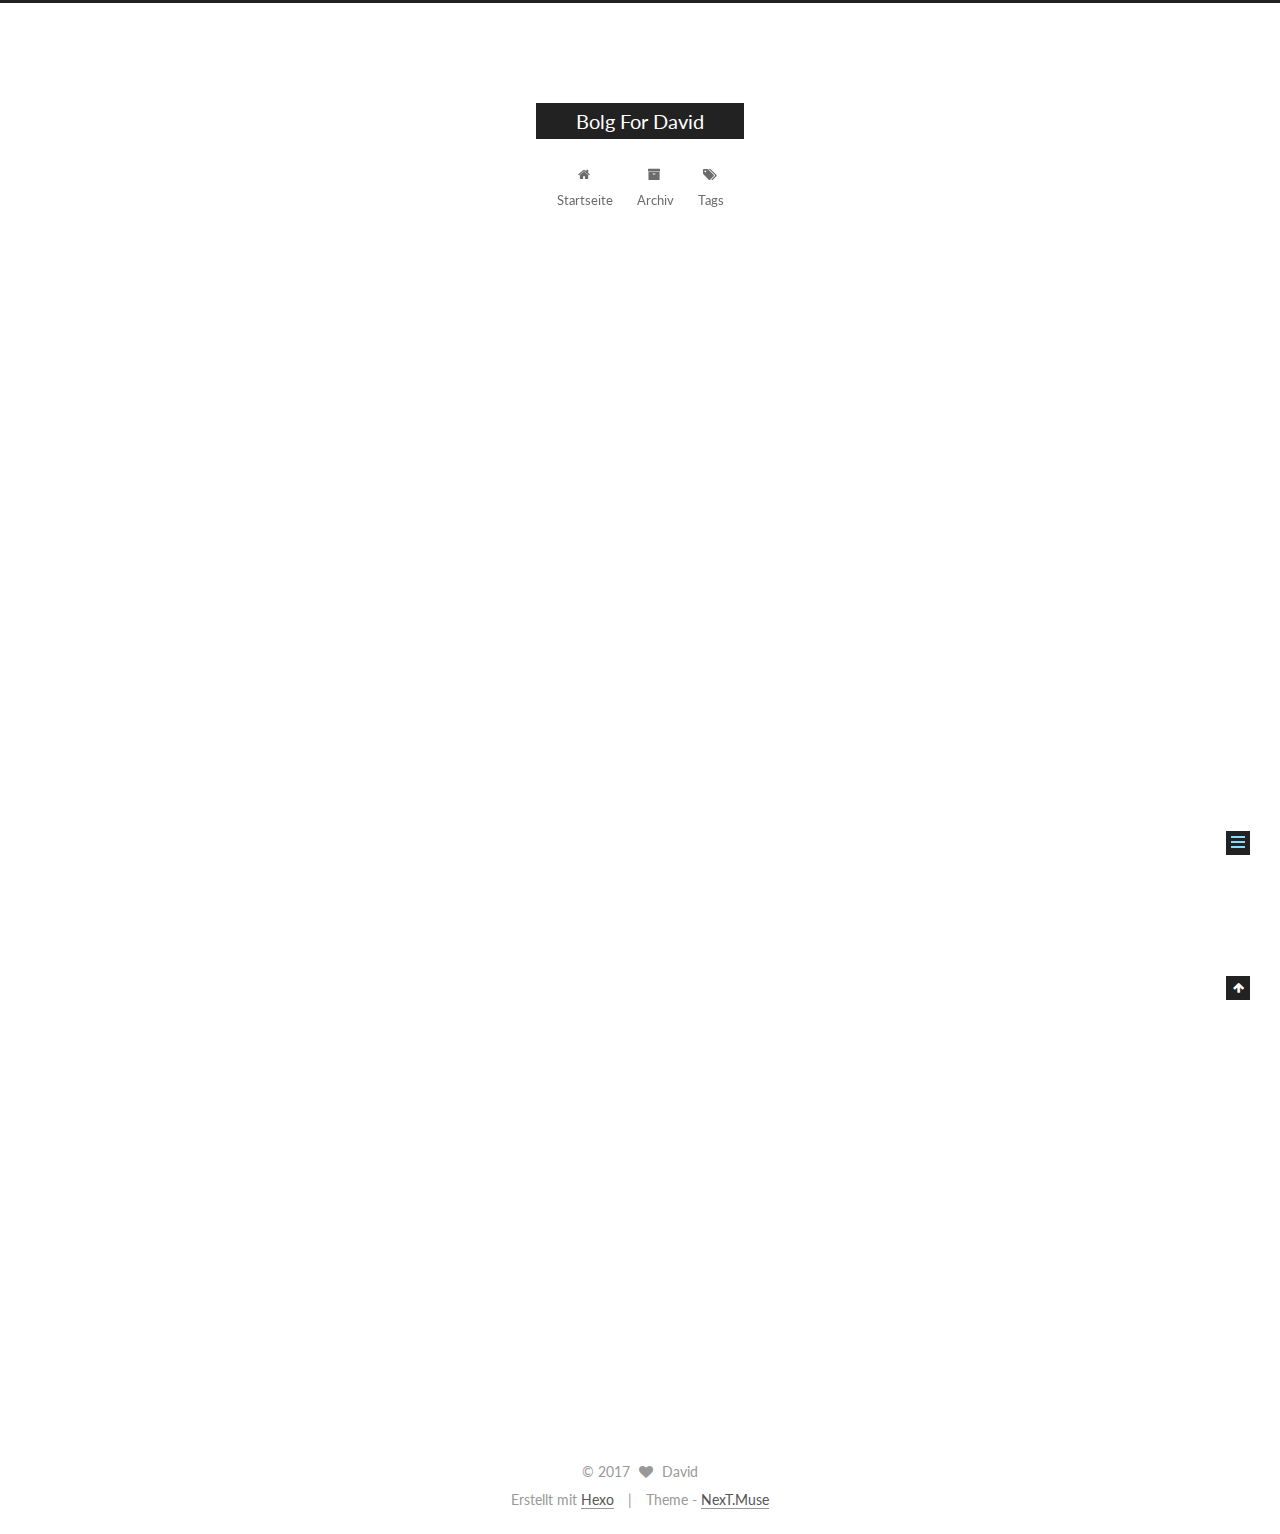
<file: 2017/04/01/hello-world/index.html>
<!doctype html>



  


<html class="theme-next muse use-motion" lang="">
<head>
  <meta charset="UTF-8"/>
<meta http-equiv="X-UA-Compatible" content="IE=edge" />
<meta name="viewport" content="width=device-width, initial-scale=1, maximum-scale=1"/>



<meta http-equiv="Cache-Control" content="no-transform" />
<meta http-equiv="Cache-Control" content="no-siteapp" />















  
  
  <link href="/lib/fancybox/source/jquery.fancybox.css?v=2.1.5" rel="stylesheet" type="text/css" />




  
  
  
  

  
    
    
  

  

  

  

  

  
    
    
    <link href="//fonts.googleapis.com/css?family=Lato:300,300italic,400,400italic,700,700italic&subset=latin,latin-ext" rel="stylesheet" type="text/css">
  






<link href="/lib/font-awesome/css/font-awesome.min.css?v=4.6.2" rel="stylesheet" type="text/css" />

<link href="/css/main.css?v=5.1.0" rel="stylesheet" type="text/css" />


  <meta name="keywords" content="Hexo, NexT" />








  <link rel="shortcut icon" type="image/x-icon" href="/favicon.ico?v=5.1.0" />






<meta name="description" content="Welcome to Hexo! This is your very first post. Check documentation for more info. If you get any problems when using Hexo, you can find the answer in troubleshooting or you can ask me on GitHub.
Quick">
<meta property="og:type" content="article">
<meta property="og:title" content="Hello World">
<meta property="og:url" content="http://yoursite.com/2017/04/01/hello-world/index.html">
<meta property="og:site_name" content="Bolg For David">
<meta property="og:description" content="Welcome to Hexo! This is your very first post. Check documentation for more info. If you get any problems when using Hexo, you can find the answer in troubleshooting or you can ask me on GitHub.
Quick">
<meta property="og:updated_time" content="2017-04-01T15:43:31.000Z">
<meta name="twitter:card" content="summary">
<meta name="twitter:title" content="Hello World">
<meta name="twitter:description" content="Welcome to Hexo! This is your very first post. Check documentation for more info. If you get any problems when using Hexo, you can find the answer in troubleshooting or you can ask me on GitHub.
Quick">



<script type="text/javascript" id="hexo.configurations">
  var NexT = window.NexT || {};
  var CONFIG = {
    root: '/',
    scheme: 'Muse',
    sidebar: {"position":"left","display":"post","offset":12,"offset_float":0,"b2t":false,"scrollpercent":false},
    fancybox: true,
    motion: true,
    duoshuo: {
      userId: '0',
      author: 'Author'
    },
    algolia: {
      applicationID: '',
      apiKey: '',
      indexName: '',
      hits: {"per_page":10},
      labels: {"input_placeholder":"Search for Posts","hits_empty":"We didn't find any results for the search: ${query}","hits_stats":"${hits} results found in ${time} ms"}
    }
  };
</script>



  <link rel="canonical" href="http://yoursite.com/2017/04/01/hello-world/"/>





  <title> Hello World | Bolg For David </title>
</head>

<body itemscope itemtype="http://schema.org/WebPage" lang="">

  














  
  
    
  

  <div class="container sidebar-position-left page-post-detail ">
    <div class="headband"></div>

    <header id="header" class="header" itemscope itemtype="http://schema.org/WPHeader">
      <div class="header-inner"><div class="site-brand-wrapper">
  <div class="site-meta ">
    

    <div class="custom-logo-site-title">
      <a href="/"  class="brand" rel="start">
        <span class="logo-line-before"><i></i></span>
        <span class="site-title">Bolg For David</span>
        <span class="logo-line-after"><i></i></span>
      </a>
    </div>
      
        <p class="site-subtitle"></p>
      
  </div>

  <div class="site-nav-toggle">
    <button>
      <span class="btn-bar"></span>
      <span class="btn-bar"></span>
      <span class="btn-bar"></span>
    </button>
  </div>
</div>

<nav class="site-nav">
  

  
    <ul id="menu" class="menu">
      
        
        <li class="menu-item menu-item-home">
          <a href="/" rel="section">
            
              <i class="menu-item-icon fa fa-fw fa-home"></i> <br />
            
            Startseite
          </a>
        </li>
      
        
        <li class="menu-item menu-item-archives">
          <a href="/archives" rel="section">
            
              <i class="menu-item-icon fa fa-fw fa-archive"></i> <br />
            
            Archiv
          </a>
        </li>
      
        
        <li class="menu-item menu-item-tags">
          <a href="/tags" rel="section">
            
              <i class="menu-item-icon fa fa-fw fa-tags"></i> <br />
            
            Tags
          </a>
        </li>
      

      
    </ul>
  

  
</nav>



 </div>
    </header>

    <main id="main" class="main">
      <div class="main-inner">
        <div class="content-wrap">
          <div id="content" class="content">
            

  <div id="posts" class="posts-expand">
    

  

  
  
  

  <article class="post post-type-normal " itemscope itemtype="http://schema.org/Article">
    <link itemprop="mainEntityOfPage" href="http://yoursite.com/2017/04/01/hello-world/">

    <span hidden itemprop="author" itemscope itemtype="http://schema.org/Person">
      <meta itemprop="name" content="David">
      <meta itemprop="description" content="">
      <meta itemprop="image" content="/images/avatar.gif">
    </span>

    <span hidden itemprop="publisher" itemscope itemtype="http://schema.org/Organization">
      <meta itemprop="name" content="Bolg For David">
    </span>

    
      <header class="post-header">

        
        
          <h1 class="post-title" itemprop="name headline">
            
            
              
                Hello World
              
            
          </h1>
        

        <div class="post-meta">
          <span class="post-time">
            
              <span class="post-meta-item-icon">
                <i class="fa fa-calendar-o"></i>
              </span>
              
                <span class="post-meta-item-text">Veröffentlicht am</span>
              
              <time title="Post created" itemprop="dateCreated datePublished" datetime="2017-04-01T23:43:31+08:00">
                2017-04-01
              </time>
            

            

            
          </span>

          

          
            
          

          
          

          

          

          

        </div>
      </header>
    


    <div class="post-body" itemprop="articleBody">

      
      

      
        <p>Welcome to <a href="https://hexo.io/" target="_blank" rel="external">Hexo</a>! This is your very first post. Check <a href="https://hexo.io/docs/" target="_blank" rel="external">documentation</a> for more info. If you get any problems when using Hexo, you can find the answer in <a href="https://hexo.io/docs/troubleshooting.html" target="_blank" rel="external">troubleshooting</a> or you can ask me on <a href="https://github.com/hexojs/hexo/issues" target="_blank" rel="external">GitHub</a>.</p>
<h2 id="Quick-Start"><a href="#Quick-Start" class="headerlink" title="Quick Start"></a>Quick Start</h2><h3 id="Create-a-new-post"><a href="#Create-a-new-post" class="headerlink" title="Create a new post"></a>Create a new post</h3><figure class="highlight bash"><table><tr><td class="gutter"><pre><div class="line">1</div></pre></td><td class="code"><pre><div class="line">$ hexo new <span class="string">"My New Post"</span></div></pre></td></tr></table></figure>
<p>More info: <a href="https://hexo.io/docs/writing.html" target="_blank" rel="external">Writing</a></p>
<h3 id="Run-server"><a href="#Run-server" class="headerlink" title="Run server"></a>Run server</h3><figure class="highlight bash"><table><tr><td class="gutter"><pre><div class="line">1</div></pre></td><td class="code"><pre><div class="line">$ hexo server</div></pre></td></tr></table></figure>
<p>More info: <a href="https://hexo.io/docs/server.html" target="_blank" rel="external">Server</a></p>
<h3 id="Generate-static-files"><a href="#Generate-static-files" class="headerlink" title="Generate static files"></a>Generate static files</h3><figure class="highlight bash"><table><tr><td class="gutter"><pre><div class="line">1</div></pre></td><td class="code"><pre><div class="line">$ hexo generate</div></pre></td></tr></table></figure>
<p>More info: <a href="https://hexo.io/docs/generating.html" target="_blank" rel="external">Generating</a></p>
<h3 id="Deploy-to-remote-sites"><a href="#Deploy-to-remote-sites" class="headerlink" title="Deploy to remote sites"></a>Deploy to remote sites</h3><figure class="highlight bash"><table><tr><td class="gutter"><pre><div class="line">1</div></pre></td><td class="code"><pre><div class="line">$ hexo deploy</div></pre></td></tr></table></figure>
<p>More info: <a href="https://hexo.io/docs/deployment.html" target="_blank" rel="external">Deployment</a></p>

      
    </div>

    <div>
      
        

      
    </div>

    <div>
      
        

      
    </div>

    <div>
      
        

      
    </div>

    <footer class="post-footer">
      

      
        
      

      
        <div class="post-nav">
          <div class="post-nav-next post-nav-item">
            
          </div>

          <span class="post-nav-divider"></span>

          <div class="post-nav-prev post-nav-item">
            
              <a href="/2017/04/01/FirstNight/" rel="prev" title="First Night">
                First Night <i class="fa fa-chevron-right"></i>
              </a>
            
          </div>
        </div>
      

      
      
    </footer>
  </article>



    <div class="post-spread">
      
    </div>
  </div>


          </div>
          


          
  <div class="comments" id="comments">
    
  </div>


        </div>
        
          
  
  <div class="sidebar-toggle">
    <div class="sidebar-toggle-line-wrap">
      <span class="sidebar-toggle-line sidebar-toggle-line-first"></span>
      <span class="sidebar-toggle-line sidebar-toggle-line-middle"></span>
      <span class="sidebar-toggle-line sidebar-toggle-line-last"></span>
    </div>
  </div>

  <aside id="sidebar" class="sidebar">
    <div class="sidebar-inner">

      

      
        <ul class="sidebar-nav motion-element">
          <li class="sidebar-nav-toc sidebar-nav-active" data-target="post-toc-wrap" >
            Inhaltsverzeichnis
          </li>
          <li class="sidebar-nav-overview" data-target="site-overview">
            Übersicht
          </li>
        </ul>
      

      <section class="site-overview sidebar-panel">
        <div class="site-author motion-element" itemprop="author" itemscope itemtype="http://schema.org/Person">
          <img class="site-author-image" itemprop="image"
               src="/images/avatar.gif"
               alt="David" />
          <p class="site-author-name" itemprop="name">David</p>
           
              <p class="site-description motion-element" itemprop="description"></p>
          
        </div>
        <nav class="site-state motion-element">

          
            <div class="site-state-item site-state-posts">
              <a href="/archives">
                <span class="site-state-item-count">2</span>
                <span class="site-state-item-name">Artikel</span>
              </a>
            </div>
          

          

          

        </nav>

        

        <div class="links-of-author motion-element">
          
        </div>

        
        

        
        

        


      </section>

      
      <!--noindex-->
        <section class="post-toc-wrap motion-element sidebar-panel sidebar-panel-active">
          <div class="post-toc">

            
              
            

            
              <div class="post-toc-content"><ol class="nav"><li class="nav-item nav-level-2"><a class="nav-link" href="#Quick-Start"><span class="nav-number">1.</span> <span class="nav-text">Quick Start</span></a><ol class="nav-child"><li class="nav-item nav-level-3"><a class="nav-link" href="#Create-a-new-post"><span class="nav-number">1.1.</span> <span class="nav-text">Create a new post</span></a></li><li class="nav-item nav-level-3"><a class="nav-link" href="#Run-server"><span class="nav-number">1.2.</span> <span class="nav-text">Run server</span></a></li><li class="nav-item nav-level-3"><a class="nav-link" href="#Generate-static-files"><span class="nav-number">1.3.</span> <span class="nav-text">Generate static files</span></a></li><li class="nav-item nav-level-3"><a class="nav-link" href="#Deploy-to-remote-sites"><span class="nav-number">1.4.</span> <span class="nav-text">Deploy to remote sites</span></a></li></ol></li></ol></div>
            

          </div>
        </section>
      <!--/noindex-->
      

      

    </div>
  </aside>


        
      </div>
    </main>

    <footer id="footer" class="footer">
      <div class="footer-inner">
        <div class="copyright" >
  
  &copy; 
  <span itemprop="copyrightYear">2017</span>
  <span class="with-love">
    <i class="fa fa-heart"></i>
  </span>
  <span class="author" itemprop="copyrightHolder">David</span>
</div>


<div class="powered-by">
  Erstellt mit  <a class="theme-link" href="https://hexo.io">Hexo</a>
</div>

<div class="theme-info">
  Theme -
  <a class="theme-link" href="https://github.com/iissnan/hexo-theme-next">
    NexT.Muse
  </a>
</div>


        

        
      </div>
    </footer>

    
      <div class="back-to-top">
        <i class="fa fa-arrow-up"></i>
        
      </div>
    

  </div>

  

<script type="text/javascript">
  if (Object.prototype.toString.call(window.Promise) !== '[object Function]') {
    window.Promise = null;
  }
</script>









  






  
  <script type="text/javascript" src="/lib/jquery/index.js?v=2.1.3"></script>

  
  <script type="text/javascript" src="/lib/fastclick/lib/fastclick.min.js?v=1.0.6"></script>

  
  <script type="text/javascript" src="/lib/jquery_lazyload/jquery.lazyload.js?v=1.9.7"></script>

  
  <script type="text/javascript" src="/lib/velocity/velocity.min.js?v=1.2.1"></script>

  
  <script type="text/javascript" src="/lib/velocity/velocity.ui.min.js?v=1.2.1"></script>

  
  <script type="text/javascript" src="/lib/fancybox/source/jquery.fancybox.pack.js?v=2.1.5"></script>


  


  <script type="text/javascript" src="/js/src/utils.js?v=5.1.0"></script>

  <script type="text/javascript" src="/js/src/motion.js?v=5.1.0"></script>



  
  

  
  <script type="text/javascript" src="/js/src/scrollspy.js?v=5.1.0"></script>
<script type="text/javascript" src="/js/src/post-details.js?v=5.1.0"></script>



  


  <script type="text/javascript" src="/js/src/bootstrap.js?v=5.1.0"></script>



  


  




	





  





  





  






  





  

  

  

  

</body>
</html>
</file>
<file: css/main.css>
/* normalize.css v3.0.2 | MIT License | git.io/normalize */
html {
  font-family: sans-serif; /* 1 */
  -ms-text-size-adjust: 100%; /* 2 */
  -webkit-text-size-adjust: 100%; /* 2 */
}
body {
  margin: 0;
}
article,
aside,
details,
figcaption,
figure,
footer,
header,
hgroup,
main,
menu,
nav,
section,
summary {
  display: block;
}
audio,
canvas,
progress,
video {
  display: inline-block; /* 1 */
  vertical-align: baseline; /* 2 */
}
audio:not([controls]) {
  display: none;
  height: 0;
}
[hidden],
template {
  display: none;
}
a {
  background-color: transparent;
}
a:active,
a:hover {
  outline: 0;
}
abbr[title] {
  border-bottom: 1px dotted;
}
b,
strong {
  font-weight: bold;
}
dfn {
  font-style: italic;
}
h1 {
  font-size: 2em;
  margin: 0.67em 0;
}
mark {
  background: #ff0;
  color: #000;
}
small {
  font-size: 80%;
}
sub,
sup {
  font-size: 75%;
  line-height: 0;
  position: relative;
  vertical-align: baseline;
}
sup {
  top: -0.5em;
}
sub {
  bottom: -0.25em;
}
img {
  border: 0;
}
svg:not(:root) {
  overflow: hidden;
}
figure {
  margin: 1em 40px;
}
hr {
  -moz-box-sizing: content-box;
  box-sizing: content-box;
  height: 0;
}
pre {
  overflow: auto;
}
code,
kbd,
pre,
samp {
  font-family: monospace, monospace;
  font-size: 1em;
}
button,
input,
optgroup,
select,
textarea {
  color: inherit; /* 1 */
  font: inherit; /* 2 */
  margin: 0; /* 3 */
}
button {
  overflow: visible;
}
button,
select {
  text-transform: none;
}
button,
html input[type="button"],
input[type="reset"],
input[type="submit"] {
  -webkit-appearance: button; /* 2 */
  cursor: pointer; /* 3 */
}
button[disabled],
html input[disabled] {
  cursor: default;
}
button::-moz-focus-inner,
input::-moz-focus-inner {
  border: 0;
  padding: 0;
}
input {
  line-height: normal;
}
input[type="checkbox"],
input[type="radio"] {
  box-sizing: border-box; /* 1 */
  padding: 0; /* 2 */
}
input[type="number"]::-webkit-inner-spin-button,
input[type="number"]::-webkit-outer-spin-button {
  height: auto;
}
input[type="search"] {
  -webkit-appearance: textfield; /* 1 */
  -moz-box-sizing: content-box;
  -webkit-box-sizing: content-box; /* 2 */
  box-sizing: content-box;
}
input[type="search"]::-webkit-search-cancel-button,
input[type="search"]::-webkit-search-decoration {
  -webkit-appearance: none;
}
fieldset {
  border: 1px solid #c0c0c0;
  margin: 0 2px;
  padding: 0.35em 0.625em 0.75em;
}
legend {
  border: 0; /* 1 */
  padding: 0; /* 2 */
}
textarea {
  overflow: auto;
}
optgroup {
  font-weight: bold;
}
table {
  border-collapse: collapse;
  border-spacing: 0;
}
td,
th {
  padding: 0;
}
::selection {
  background: #262a30;
  color: #fff;
}
body {
  position: relative;
  font-family: 'Lato', "PingFang SC", "Microsoft YaHei", sans-serif;
  font-size: 14px;
  line-height: 2;
  color: #555;
  background: #fff;
}
@media (max-width: 767px) {
  body {
    padding-right: 0 !important;
  }
}
@media (min-width: 768px) and (max-width: 991px) {
  body {
    padding-right: 0 !important;
  }
}
@media (min-width: 1600px) {
  body {
    font-size: 16px;
  }
}
h1,
h2,
h3,
h4,
h5,
h6 {
  margin: 0;
  padding: 0;
  font-weight: bold;
  line-height: 1.5;
  font-family: 'Lato', "PingFang SC", "Microsoft YaHei", sans-serif;
}
h2,
h3,
h4,
h5,
h6 {
  margin: 20px 0 15px;
}
h1 {
  font-size: 22px;
}
@media (max-width: 767px) {
  h1 {
    font-size: 18px;
  }
}
h2 {
  font-size: 20px;
}
@media (max-width: 767px) {
  h2 {
    font-size: 16px;
  }
}
h3 {
  font-size: 18px;
}
@media (max-width: 767px) {
  h3 {
    font-size: 14px;
  }
}
h4 {
  font-size: 16px;
}
@media (max-width: 767px) {
  h4 {
    font-size: 12px;
  }
}
h5 {
  font-size: 14px;
}
@media (max-width: 767px) {
  h5 {
    font-size: 10px;
  }
}
h6 {
  font-size: 12px;
}
@media (max-width: 767px) {
  h6 {
    font-size: 8px;
  }
}
p {
  margin: 0 0 25px 0;
}
a {
  color: #555;
  text-decoration: none;
  border-bottom: 1px solid #999;
  word-wrap: break-word;
}
a:hover {
  color: #222;
  border-bottom-color: #222;
}
blockquote {
  margin: 0;
  padding: 0;
}
img {
  display: block;
  margin: auto;
  max-width: 100%;
  height: auto;
}
hr {
  margin: 40px 0;
  height: 3px;
  border: none;
  background-color: #ddd;
  background-image: repeating-linear-gradient(-45deg, #fff, #fff 4px, transparent 4px, transparent 8px);
}
blockquote {
  padding: 0 15px;
  color: #666;
  border-left: 4px solid #ddd;
}
blockquote cite::before {
  content: "-";
  padding: 0 5px;
}
dt {
  font-weight: 700;
}
dd {
  margin: 0;
  padding: 0;
}
.text-left {
  text-align: left;
}
.text-center {
  text-align: center;
}
.text-right {
  text-align: right;
}
.text-justify {
  text-align: justify;
}
.text-nowrap {
  white-space: nowrap;
}
.text-lowercase {
  text-transform: lowercase;
}
.text-uppercase {
  text-transform: uppercase;
}
.text-capitalize {
  text-transform: capitalize;
}
.center-block {
  display: block;
  margin-left: auto;
  margin-right: auto;
}
.clearfix:before,
.clearfix:after {
  content: " ";
  display: table;
}
.clearfix:after {
  clear: both;
}
.pullquote {
  width: 45%;
}
.pullquote.left {
  float: left;
  margin-left: 5px;
  margin-right: 10px;
}
.pullquote.right {
  float: right;
  margin-left: 10px;
  margin-right: 5px;
}
.affix.affix.affix {
  position: fixed;
}
.translation {
  margin-top: -20px;
  font-size: 14px;
  color: #999;
}
.scrollbar-measure {
  width: 100px;
  height: 100px;
  overflow: scroll;
  position: absolute;
  top: -9999px;
}
.use-motion .motion-element {
  opacity: 0;
}
table {
  margin: 20px 0;
  width: 100%;
  border-collapse: collapse;
  border-spacing: 0;
  border: 1px solid #ddd;
  font-size: 14px;
  table-layout: fixed;
  word-wrap: break-all;
}
table>tbody>tr:nth-of-type(odd) {
  background-color: #f9f9f9;
}
table>tbody>tr:hover {
  background-color: #f5f5f5;
}
caption,
th,
td {
  padding: 8px;
  text-align: left;
  vertical-align: middle;
  font-weight: normal;
}
th,
td {
  border-bottom: 3px solid #ddd;
  border-right: 1px solid #eee;
}
th {
  padding-bottom: 10px;
  font-weight: 700;
}
td {
  border-bottom-width: 1px;
}
html,
body {
  height: 100%;
}
.container {
  position: relative;
  min-height: 100%;
}
.header-inner {
  margin: 0 auto;
  padding: 100px 0 70px;
  width: 700px;
}
@media (min-width: 1600px) {
  .container .header-inner {
    width: 900px;
  }
}
.main {
  padding-bottom: 150px;
}
.main-inner {
  margin: 0 auto;
  width: 700px;
}
@media (min-width: 1600px) {
  .container .main-inner {
    width: 900px;
  }
}
.footer {
  position: absolute;
  left: 0;
  bottom: 0;
  width: 100%;
  min-height: 50px;
}
.footer-inner {
  box-sizing: border-box;
  margin: 20px auto;
  width: 700px;
}
@media (min-width: 1600px) {
  .container .footer-inner {
    width: 900px;
  }
}
pre,
.highlight {
  overflow: auto;
  margin: 20px 0;
  padding: 0;
  font-size: 13px;
  color: #4d4d4c;
  background: #f7f7f7;
  line-height: 1.6;
}
pre,
code {
  font-family: consolas, Menlo, "PingFang SC", "Microsoft YaHei", monospace;
}
code {
  padding: 2px 4px;
  word-wrap: break-word;
  color: #555;
  background: #eee;
  border-radius: 3px;
  font-size: 13px;
}
pre code {
  padding: 0;
  color: #4d4d4c;
  background: none;
  text-shadow: none;
}
.highlight {
  border-radius: 1px;
}
.highlight pre {
  border: none;
  margin: 0;
  padding: 10px 0;
}
.highlight table {
  margin: 0;
  width: auto;
  border: none;
}
.highlight td {
  border: none;
  padding: 0;
}
.highlight figcaption {
  font-size: 1em;
  color: #4d4d4c;
  line-height: 1em;
  margin-bottom: 1em;
}
.highlight figcaption:before,
.highlight figcaption:after {
  content: " ";
  display: table;
}
.highlight figcaption:after {
  clear: both;
}
.highlight figcaption a {
  float: right;
  color: #4d4d4c;
}
.highlight figcaption a:hover {
  border-bottom-color: #4d4d4c;
}
.highlight .gutter pre {
  padding-left: 10px;
  padding-right: 10px;
  color: #869194;
  text-align: right;
  background-color: #eff2f3;
}
.highlight .code pre {
  width: 100%;
  padding-left: 10px;
  padding-right: 10px;
  background-color: #f7f7f7;
}
.highlight .line {
  height: 20px;
}
.gutter {
  -webkit-user-select: none;
  -moz-user-select: none;
  -ms-user-select: none;
  user-select: none;
}
.gist table {
  width: auto;
}
.gist table td {
  border: none;
}
pre .deletion {
  background: #fdd;
}
pre .addition {
  background: #dfd;
}
pre .meta {
  color: #8959a8;
}
pre .comment {
  color: #8e908c;
}
pre .variable,
pre .attribute,
pre .tag,
pre .regexp,
pre .ruby .constant,
pre .xml .tag .title,
pre .xml .pi,
pre .xml .doctype,
pre .html .doctype,
pre .css .id,
pre .css .class,
pre .css .pseudo {
  color: #c82829;
}
pre .number,
pre .preprocessor,
pre .built_in,
pre .literal,
pre .params,
pre .constant,
pre .command {
  color: #f5871f;
}
pre .ruby .class .title,
pre .css .rules .attribute,
pre .string,
pre .value,
pre .inheritance,
pre .header,
pre .ruby .symbol,
pre .xml .cdata,
pre .special,
pre .number,
pre .formula {
  color: #718c00;
}
pre .title,
pre .css .hexcolor {
  color: #3e999f;
}
pre .function,
pre .python .decorator,
pre .python .title,
pre .ruby .function .title,
pre .ruby .title .keyword,
pre .perl .sub,
pre .javascript .title,
pre .coffeescript .title {
  color: #4271ae;
}
pre .keyword,
pre .javascript .function {
  color: #8959a8;
}
.full-image.full-image.full-image {
  border: none;
  max-width: 100%;
  width: auto;
  margin: 20px auto;
}
@media (min-width: 992px) {
  .full-image.full-image.full-image {
    max-width: none;
    width: 110%;
    margin: 25px -5%;
  }
}
.blockquote-center,
.page-home .post-type-quote blockquote,
.page-post-detail .post-type-quote blockquote {
  position: relative;
  margin: 40px 0;
  padding: 0;
  border-left: none;
  text-align: center;
}
.blockquote-center::before,
.page-home .post-type-quote blockquote::before,
.page-post-detail .post-type-quote blockquote::before,
.blockquote-center::after,
.page-home .post-type-quote blockquote::after,
.page-post-detail .post-type-quote blockquote::after {
  position: absolute;
  content: ' ';
  display: block;
  width: 100%;
  height: 24px;
  opacity: 0.2;
  background-repeat: no-repeat;
  background-position: 0 -6px;
  background-size: 22px 22px;
}
.blockquote-center::before,
.page-home .post-type-quote blockquote::before,
.page-post-detail .post-type-quote blockquote::before {
  top: -20px;
  background-image: url("../images/quote-l.svg");
  border-top: 1px solid #ccc;
}
.blockquote-center::after,
.page-home .post-type-quote blockquote::after,
.page-post-detail .post-type-quote blockquote::after {
  bottom: -20px;
  background-image: url("../images/quote-r.svg");
  border-bottom: 1px solid #ccc;
  background-position: 100% 8px;
}
.blockquote-center p,
.page-home .post-type-quote blockquote p,
.page-post-detail .post-type-quote blockquote p,
.blockquote-center div,
.page-home .post-type-quote blockquote div,
.page-post-detail .post-type-quote blockquote div {
  text-align: center;
}
.post .post-body .group-picture img {
  box-sizing: border-box;
  padding: 0 3px;
  border: none;
}
.post .group-picture-row {
  overflow: hidden;
  margin-top: 6px;
}
.post .group-picture-row:first-child {
  margin-top: 0;
}
.post .group-picture-column {
  float: left;
}
.page-post-detail .post-body .group-picture-column {
  float: none;
  margin-top: 10px;
  width: auto !important;
}
.page-post-detail .post-body .group-picture-column img {
  margin: 0 auto;
}
.page-archive .group-picture-container {
  overflow: hidden;
}
.page-archive .group-picture-row {
  float: left;
}
.page-archive .group-picture-row:first-child {
  margin-top: 6px;
}
.page-archive .group-picture-column {
  max-width: 150px;
  max-height: 150px;
}
.note {
  padding: 20px;
  margin: 20px 0;
  border: 1px solid #eee;
  border-left-width: 5px;
  border-radius: 3px;
}
.note h2,
.note h3,
.note h4,
.note h5,
.note h6 {
  margin-top: 0;
  margin-bottom: 5px;
}
.note p:last-child {
  margin-bottom: 0;
}
.note code {
  border-radius: 3px;
}
.note+.note {
  margin-top: -5px;
}
.default {
  border-left-color: #777;
}
.default h2,
.default h3,
.default h4,
.default h5,
.default h6 {
  color: #777;
}
.primary {
  border-left-color: #428bca;
}
.primary h2,
.primary h3,
.primary h4,
.primary h5,
.primary h6 {
  color: #428bca;
}
.success {
  border-left-color: #5cb85c;
}
.success h2,
.success h3,
.success h4,
.success h5,
.success h6 {
  color: #5cb85c;
}
.danger {
  border-left-color: #d9534f;
}
.danger h2,
.danger h3,
.danger h4,
.danger h5,
.danger h6 {
  color: #d9534f;
}
.warning {
  border-left-color: #f0ad4e;
}
.warning h2,
.warning h3,
.warning h4,
.warning h5,
.warning h6 {
  color: #f0ad4e;
}
.info {
  border-left-color: #5bc0de;
}
.info h2,
.info h3,
.info h4,
.info h5,
.info h6 {
  color: #5bc0de;
}
.btn {
  display: inline-block;
  padding: 0 20px;
  font-size: 14px;
  color: #fff;
  background: #222;
  border: 2px solid #222;
  text-decoration: none;
  border-radius: 0;
  transition-property: background-color;
  transition-duration: 0.2s;
  transition-timing-function: ease-in-out;
  transition-delay: 0s;
}
.btn:hover,
.post-button .btn:hover {
  border-color: #222;
  color: #222;
  background: #fff;
}
.btn-bar {
  display: block;
  width: 22px;
  height: 2px;
  background: #555;
  border-radius: 1px;
}
.btn-bar+.btn-bar {
  margin-top: 4px;
}
.pagination {
  margin: 120px 0 40px;
  text-align: center;
  border-top: 1px solid #eee;
}
.page-number-basic,
.pagination .prev,
.pagination .next,
.pagination .page-number,
.pagination .space {
  display: inline-block;
  position: relative;
  top: -1px;
  margin: 0 10px;
  padding: 0 10px;
  line-height: 30px;
}
@media (max-width: 767px) {
  .page-number-basic,
  .pagination .prev,
  .pagination .next,
  .pagination .page-number,
  .pagination .space {
    margin: 0 5px;
  }
}
.pagination .prev,
.pagination .next,
.pagination .page-number {
  border-bottom: 0;
  border-top: 1px solid #eee;
  transition-property: border-color;
  transition-duration: 0.2s;
  transition-timing-function: ease-in-out;
  transition-delay: 0s;
}
.pagination .prev:hover,
.pagination .next:hover,
.pagination .page-number:hover {
  border-top-color: #222;
}
.pagination .space {
  padding: 0;
  margin: 0;
}
.pagination .prev {
  margin-left: 0;
}
.pagination .next {
  margin-right: 0;
}
.pagination .page-number.current {
  color: #fff;
  background: #ccc;
  border-top-color: #ccc;
}
@media (max-width: 767px) {
  .pagination {
    border-top: none;
  }
  .pagination .prev,
  .pagination .next,
  .pagination .page-number {
    margin-bottom: 10px;
    border-top: 0;
    border-bottom: 1px solid #eee;
  }
  .pagination .prev:hover,
  .pagination .next:hover,
  .pagination .page-number:hover {
    border-bottom-color: #222;
  }
}
.comments {
  margin: 60px 20px 0;
}
.tag-cloud {
  text-align: center;
}
.tag-cloud a {
  display: inline-block;
  margin: 10px;
}
.back-to-top {
  box-sizing: border-box;
  position: fixed;
  bottom: -100px;
  right: 30px;
  z-index: 1050;
  padding: 0 6px;
  width: 24px;
  background: #222;
  font-size: 12px;
  opacity: 1;
  color: #fff;
  cursor: pointer;
  text-align: center;
  -webkit-transform: translateZ(0);
  transition-property: bottom;
  transition-duration: 0.2s;
  transition-timing-function: ease-in-out;
  transition-delay: 0s;
}
@media (max-width: 767px) {
  .back-to-top {
    display: none;
  }
}
@media (min-width: 768px) and (max-width: 991px) {
  .back-to-top {
    display: none;
  }
}
.back-to-top.back-to-top-on {
  bottom: 19px;
}
.header {
  background: #fff;
}
.header-inner {
  position: relative;
}
.headband {
  height: 3px;
  background: #222;
}
.site-meta {
  margin: 0;
  text-align: center;
}
@media (max-width: 767px) {
  .site-meta {
    text-align: center;
  }
}
.brand {
  position: relative;
  display: inline-block;
  padding: 0 40px;
  color: #fff;
  background: #222;
  border-bottom: none;
}
.brand:hover {
  color: #fff;
}
.logo {
  display: inline-block;
  margin-right: 5px;
  line-height: 36px;
  vertical-align: top;
}
.site-title {
  display: inline-block;
  vertical-align: top;
  line-height: 36px;
  font-size: 20px;
  font-weight: normal;
  font-family: 'Lato', "PingFang SC", "Microsoft YaHei", sans-serif;
}
.site-subtitle {
  margin-top: 10px;
  font-size: 13px;
  color: #999;
}
.use-motion .brand {
  opacity: 0;
}
.use-motion .logo,
.use-motion .site-title,
.use-motion .site-subtitle {
  opacity: 0;
  position: relative;
  top: -10px;
}
.site-nav-toggle {
  display: none;
  position: absolute;
  top: 10px;
  left: 10px;
}
@media (max-width: 767px) {
  .site-nav-toggle {
    display: block;
  }
}
.site-nav-toggle button {
  margin-top: 2px;
  padding: 9px 10px;
  background: transparent;
  border: none;
}
@media (max-width: 767px) {
  .site-nav {
    display: none;
    margin: 0 -10px;
    padding: 0 10px;
    clear: both;
    border-top: 1px solid #ddd;
  }
}
@media (min-width: 768px) and (max-width: 991px) {
  .site-nav {
    display: block !important;
  }
}
@media (min-width: 992px) {
  .site-nav {
    display: block !important;
  }
}
.menu {
  margin-top: 20px;
  padding-left: 0;
  text-align: center;
}
.menu .menu-item {
  display: inline-block;
  margin: 0 10px;
  list-style: none;
}
@media screen and (max-width: 767px) {
  .menu .menu-item {
    margin-top: 10px;
  }
}
.menu .menu-item a {
  display: block;
  font-size: 13px;
  line-height: inherit;
  border-bottom: 1px solid transparent;
  transition-property: border-color;
  transition-duration: 0.2s;
  transition-timing-function: ease-in-out;
  transition-delay: 0s;
}
.menu .menu-item a:hover {
  border-bottom-color: #222;
}
.menu .menu-item .fa {
  margin-right: 5px;
}
.use-motion .menu-item {
  opacity: 0;
}
.post-body {
  font-family: 'Lato', "PingFang SC", "Microsoft YaHei", sans-serif;
}
@media (max-width: 767px) {
  .post-body {
    word-break: break-word;
  }
}
.post-body .fancybox img {
  display: block !important;
  margin: 0 auto;
  cursor: pointer;
  cursor: zoom-in;
  cursor: -webkit-zoom-in;
}
.post-body .image-caption,
.post-body .figure .caption {
  margin: 10px auto 15px;
  text-align: center;
  font-size: 14px;
  color: #999;
  font-weight: bold;
  line-height: 1;
}
.post-sticky-flag {
  display: inline-block;
  font-size: 16px;
  -ms-transform: rotate(30deg);
  -webkit-transform: rotate(30deg);
  -moz-transform: rotate(30deg);
  -ms-transform: rotate(30deg);
  -o-transform: rotate(30deg);
  transform: rotate(30deg);
}
.posts-expand {
  padding-top: 40px;
}
@media (max-width: 767px) {
  .posts-expand {
    margin: 0 20px;
  }
  .post-body pre {
    padding: 10px;
  }
  .post-body pre .gutter pre {
    padding-right: 10px;
  }
  .post-body .highlight {
    margin-left: -40px;
    margin-right: -40px;
    padding: 0;
  }
  .post-body .highlight .gutter pre {
    padding-right: 10px;
  }
}
@media (min-width: 992px) {
  .posts-expand .post-body {
    text-align: justify;
  }
}
.posts-expand .post-body h2,
.posts-expand .post-body h3,
.posts-expand .post-body h4,
.posts-expand .post-body h5,
.posts-expand .post-body h6 {
  padding-top: 10px;
}
.posts-expand .post-body h2 .header-anchor,
.posts-expand .post-body h3 .header-anchor,
.posts-expand .post-body h4 .header-anchor,
.posts-expand .post-body h5 .header-anchor,
.posts-expand .post-body h6 .header-anchor {
  float: right;
  margin-left: 10px;
  color: #ccc;
  border-bottom-style: none;
  visibility: hidden;
}
.posts-expand .post-body h2 .header-anchor:hover,
.posts-expand .post-body h3 .header-anchor:hover,
.posts-expand .post-body h4 .header-anchor:hover,
.posts-expand .post-body h5 .header-anchor:hover,
.posts-expand .post-body h6 .header-anchor:hover {
  color: inherit;
}
.posts-expand .post-body h2:hover .header-anchor,
.posts-expand .post-body h3:hover .header-anchor,
.posts-expand .post-body h4:hover .header-anchor,
.posts-expand .post-body h5:hover .header-anchor,
.posts-expand .post-body h6:hover .header-anchor {
  visibility: visible;
}
.posts-expand .post-body ul li {
  list-style: circle;
}
.posts-expand .post-body img {
  box-sizing: border-box;
  margin: auto;
  padding: 3px;
  border: 1px solid #ddd;
}
.posts-expand .fancybox img {
  margin: 0 auto;
}
@media (max-width: 767px) {
  .posts-collapse {
    margin: 0 20px;
  }
  .posts-collapse .post-title,
  .posts-collapse .post-meta {
    display: block;
    width: auto;
    text-align: left;
  }
}
.posts-collapse {
  position: relative;
  z-index: 1010;
  margin-left: 55px;
}
.posts-collapse::after {
  content: " ";
  position: absolute;
  top: 20px;
  left: 0;
  margin-left: -2px;
  width: 4px;
  height: 100%;
  background: #f5f5f5;
  z-index: -1;
}
@media (max-width: 767px) {
  .posts-collapse {
    margin: 0 20px;
  }
}
.posts-collapse .collection-title {
  position: relative;
  margin: 60px 0;
}
.posts-collapse .collection-title h2 {
  margin-left: 20px;
}
.posts-collapse .collection-title small {
  color: #bbb;
}
.posts-collapse .collection-title::before {
  content: " ";
  position: absolute;
  left: 0;
  top: 50%;
  margin-left: -4px;
  margin-top: -4px;
  width: 8px;
  height: 8px;
  background: #bbb;
  border-radius: 50%;
}
.posts-collapse .post {
  margin: 30px 0;
}
.posts-collapse .post-header {
  position: relative;
  transition-duration: 0.2s;
  transition-timing-function: ease-in-out;
  transition-delay: 0s;
  transition-property: border;
  border-bottom: 1px dashed #ccc;
}
.posts-collapse .post-header::before {
  content: " ";
  position: absolute;
  left: 0;
  top: 12px;
  width: 6px;
  height: 6px;
  margin-left: -4px;
  background: #bbb;
  border-radius: 50%;
  border: 1px solid #fff;
  transition-duration: 0.2s;
  transition-timing-function: ease-in-out;
  transition-delay: 0s;
  transition-property: background;
}
.posts-collapse .post-header:hover {
  border-bottom-color: #666;
}
.posts-collapse .post-header:hover::before {
  background: #222;
}
.posts-collapse .post-meta {
  position: absolute;
  font-size: 12px;
  left: 20px;
  top: 5px;
}
.posts-collapse .post-comments-count {
  display: none;
}
.posts-collapse .post-title {
  margin-left: 60px;
  font-size: 16px;
  font-weight: normal;
  line-height: inherit;
}
.posts-collapse .post-title::after {
  margin-left: 3px;
  opacity: 0.6;
}
.posts-collapse .post-title a {
  color: #666;
  border-bottom: none;
}
.page-home .post-type-quote .post-header,
.page-post-detail .post-type-quote .post-header,
.page-home .post-type-quote .post-tags,
.page-post-detail .post-type-quote .post-tags {
  display: none;
}
.posts-expand .post-title {
  font-size: 26px;
  text-align: center;
  word-break: break-word;
  font-weight: 400;
}
@media (max-width: 767px) {
  .posts-expand .post-title {
    font-size: 22px;
  }
}
.posts-expand .post-title-link {
  display: inline-block;
  position: relative;
  color: #555;
  border-bottom: none;
  line-height: 1.2;
  vertical-align: top;
}
.posts-expand .post-title-link::before {
  content: "";
  position: absolute;
  width: 100%;
  height: 2px;
  bottom: 0;
  left: 0;
  background-color: #000;
  visibility: hidden;
  -webkit-transform: scaleX(0);
  -moz-transform: scaleX(0);
  -ms-transform: scaleX(0);
  -o-transform: scaleX(0);
  transform: scaleX(0);
  transition-duration: 0.2s;
  transition-timing-function: ease-in-out;
  transition-delay: 0s;
}
.posts-expand .post-title-link:hover::before {
  visibility: visible;
  -webkit-transform: scaleX(1);
  -moz-transform: scaleX(1);
  -ms-transform: scaleX(1);
  -o-transform: scaleX(1);
  transform: scaleX(1);
}
.posts-expand .post-title-link .fa {
  font-size: 16px;
}
.posts-expand .post-meta {
  margin: 3px 0 60px 0;
  color: #999;
  font-family: 'Lato', "PingFang SC", "Microsoft YaHei", sans-serif;
  font-size: 12px;
  text-align: center;
}
.posts-expand .post-meta .post-category-list {
  display: inline-block;
  margin: 0;
  padding: 3px;
}
.posts-expand .post-meta .post-category-list-link {
  color: #999;
}
.posts-expand .post-meta .post-description {
  font-size: 14px;
  margin-top: 2px;
}
.post-meta-divider {
  margin: 0 0.5em;
}
.post-meta-item-icon {
  margin-right: 3px;
}
@media (min-width: 768px) and (max-width: 991px) {
  .post-meta-item-icon {
    display: inline-block;
  }
}
@media (max-width: 767px) {
  .post-meta-item-icon {
    display: inline-block;
  }
}
@media (min-width: 768px) and (max-width: 991px) {
  .post-meta-item-text {
    display: none;
  }
}
@media (max-width: 767px) {
  .post-meta-item-text {
    display: none;
  }
}
@media (max-width: 767px) {
  .posts-expand .post-comments-count {
    display: none;
  }
}
.social-like {
  font-size: 14px;
  height: 20px;
  text-align: center;
  border-top: 1px solid #eee;
  padding-top: 9px;
  margin-top: 45px;
  display: flex;
  justify-content: center;
}
.vk_like {
  width: 85px;
  height: 21px;
  padding-top: 7px;
  align-self: center;
}
.fb_like {
  height: 30px;
  align-self: center;
}
.post-button {
  margin-top: 50px;
}
.post-button .btn {
  color: #fff;
  font-size: 14px;
  background: #222;
  border-radius: 0;
  line-height: 2;
  margin: 0 4px 8px 4px;
}
.post-button .fa-fw {
  width: 1.285714285714286em;
  text-align: left;
}
.posts-expand .post-tags {
  margin-top: 40px;
  text-align: center;
}
.posts-expand .post-tags a {
  display: inline-block;
  margin-right: 10px;
  font-size: 13px;
}
.post-nav {
  display: table;
  margin-top: 15px;
  width: 100%;
  border-top: 1px solid #eee;
}
.post-nav-divider {
  display: table-cell;
  width: 10%;
}
.post-nav-item {
  display: table-cell;
  padding: 10px 0 0 0;
  width: 45%;
  vertical-align: top;
}
.post-nav-item a {
  position: relative;
  display: block;
  line-height: 25px;
  font-size: 14px;
  color: #555;
  border-bottom: none;
}
.post-nav-item a:hover {
  color: #222;
  border-bottom: none;
}
.post-nav-item a:active {
  top: 2px;
}
.post-nav-item .fa {
  position: absolute;
  top: 8px;
  left: 0;
  font-size: 12px;
}
.post-nav-next a {
  padding-left: 15px;
}
.post-nav-prev {
  text-align: right;
}
.post-nav-prev a {
  padding-right: 15px;
}
.post-nav-prev .fa {
  right: 0;
  left: auto;
}
.posts-expand .post-eof {
  display: block;
  margin: 80px auto 60px;
  width: 8%;
  height: 1px;
  background: #ccc;
  text-align: center;
}
.post:last-child .post-eof.post-eof.post-eof {
  display: none;
}
.post-gallery {
  display: table;
  table-layout: fixed;
  width: 100%;
  border-collapse: separate;
}
.post-gallery-row {
  display: table-row;
}
.post-gallery .post-gallery-img {
  display: table-cell;
  text-align: center;
  vertical-align: middle;
  border: none;
}
.post-gallery .post-gallery-img img {
  max-width: 100%;
  max-height: 100%;
  border: none;
}
.fancybox-close,
.fancybox-close:hover {
  border: none;
}
.sidebar {
  position: fixed;
  right: 0;
  top: 0;
  bottom: 0;
  width: 0;
  z-index: 1040;
  box-shadow: inset 0 2px 6px #000;
  background: #222;
  -webkit-transform: translateZ(0);
}
.sidebar a {
  color: #999;
  border-bottom-color: #555;
}
.sidebar a:hover {
  color: #eee;
}
@media (min-width: 768px) and (max-width: 991px) {
  .sidebar {
    display: none !important;
  }
}
@media (max-width: 767px) {
  .sidebar {
    display: none !important;
  }
}
.sidebar-inner {
  position: relative;
  padding: 20px 10px;
  color: #999;
  text-align: center;
}
.sidebar-toggle {
  position: fixed;
  right: 30px;
  bottom: 45px;
  width: 14px;
  height: 14px;
  padding: 5px;
  background: #222;
  line-height: 0;
  z-index: 1050;
  cursor: pointer;
  -webkit-transform: translateZ(0);
}
@media (min-width: 768px) and (max-width: 991px) {
  .sidebar-toggle {
    display: none;
  }
}
@media (max-width: 767px) {
  .sidebar-toggle {
    display: none;
  }
}
.sidebar-toggle-line {
  position: relative;
  display: inline-block;
  vertical-align: top;
  height: 2px;
  width: 100%;
  background: #fff;
  margin-top: 3px;
}
.sidebar-toggle-line:first-child {
  margin-top: 0;
}
.site-author-image {
  display: block;
  margin: 0 auto;
  padding: 2px;
  max-width: 96px;
  height: auto;
  border: 2px solid #333;
}
.site-author-name {
  margin: 5px 0 0;
  text-align: center;
  color: #f5f5f5;
  font-weight: normal;
}
.site-description {
  margin-top: 5px;
  text-align: center;
  font-size: 14px;
  color: #999;
}
.site-state {
  overflow: hidden;
  line-height: 1.4;
  white-space: nowrap;
  text-align: center;
}
.site-state-item {
  display: inline-block;
  padding: 0 15px;
  border-left: 1px solid #333;
}
.site-state-item:first-child {
  border-left: none;
}
.site-state-item a {
  border-bottom: none;
}
.site-state-item-count {
  display: block;
  text-align: center;
  color: inherit;
  font-weight: 600;
  font-size: 18px;
}
.site-state-item-name {
  font-size: 13px;
  color: inherit;
}
.feed-link {
  margin-top: 20px;
}
.feed-link a {
  display: inline-block;
  padding: 0 15px;
  color: #fc6423;
  border: 1px solid #fc6423;
  border-radius: 4px;
}
.feed-link a i {
  color: #fc6423;
  font-size: 14px;
}
.feed-link a:hover {
  color: #fff;
  background: #fc6423;
}
.feed-link a:hover i {
  color: #fff;
}
.links-of-author {
  margin-top: 20px;
}
.links-of-author a {
  display: inline-block;
  vertical-align: middle;
  margin-right: 10px;
  margin-bottom: 10px;
  border-bottom-color: #555;
  font-size: 13px;
}
.links-of-author a:before {
  display: inline-block;
  vertical-align: middle;
  margin-right: 3px;
  content: " ";
  width: 4px;
  height: 4px;
  border-radius: 50%;
  background: #90c2ff;
}
.links-of-blogroll {
  font-size: 13px;
}
.links-of-blogroll-title {
  margin-top: 20px;
  font-size: 14px;
  font-weight: 600;
}
.links-of-blogroll-list {
  margin: 0;
  padding: 0;
  list-style: none;
}
.links-of-blogroll-item {
  padding: 2px 10px;
}
.sidebar-nav {
  margin: 0 0 20px;
  padding-left: 0;
}
.sidebar-nav li {
  display: inline-block;
  cursor: pointer;
  border-bottom: 1px solid transparent;
  font-size: 14px;
  color: #555;
}
.sidebar-nav li:hover {
  color: #f5f5f5;
}
.page-post-detail .sidebar-nav-toc {
  padding: 0 5px;
}
.page-post-detail .sidebar-nav-overview {
  margin-left: 10px;
}
.sidebar-nav .sidebar-nav-active {
  color: #87daff;
  border-bottom-color: #87daff;
}
.sidebar-nav .sidebar-nav-active:hover {
  color: #87daff;
}
.sidebar-panel {
  display: none;
}
.sidebar-panel-active {
  display: block;
}
.post-toc-empty {
  font-size: 14px;
  color: #666;
}
.post-toc-wrap {
  overflow: hidden;
}
.post-toc {
  overflow: auto;
}
.post-toc ol {
  margin: 0;
  padding: 0 2px 5px 10px;
  text-align: left;
  list-style: none;
  font-size: 14px;
}
.post-toc ol > ol {
  padding-left: 0;
}
.post-toc ol a {
  transition-duration: 0.2s;
  transition-timing-function: ease-in-out;
  transition-delay: 0s;
  transition-property: all;
  color: #999;
  border-bottom-color: #555;
}
.post-toc ol a:hover {
  color: #ccc;
  border-bottom-color: #ccc;
}
.post-toc .nav-item {
  overflow: hidden;
  text-overflow: ellipsis;
  white-space: nowrap;
  line-height: 1.8;
}
.post-toc .nav .nav-child {
  display: none;
}
.post-toc .nav .active > .nav-child {
  display: block;
}
.post-toc .nav .active-current > .nav-child {
  display: block;
}
.post-toc .nav .active-current > .nav-child > .nav-item {
  display: block;
}
.post-toc .nav .active > a {
  color: #87daff;
  border-bottom-color: #87daff;
}
.post-toc .nav .active-current > a {
  color: #87daff;
}
.post-toc .nav .active-current > a:hover {
  color: #87daff;
}
.footer {
  font-size: 14px;
  color: #999;
}
.footer img {
  border: none;
}
.footer-inner {
  text-align: center;
}
.with-love {
  display: inline-block;
  margin: 0 5px;
}
.powered-by,
.theme-info {
  display: inline-block;
}
.powered-by {
  margin-right: 10px;
}
.powered-by::after {
  content: "|";
  padding-left: 10px;
}
.cc-license {
  margin-top: 10px;
  text-align: center;
}
.cc-license .cc-opacity {
  opacity: 0.7;
  border-bottom: none;
}
.cc-license .cc-opacity:hover {
  opacity: 0.9;
}
.cc-license img {
  display: inline-block;
}
.theme-next #ds-thread #ds-reset {
  color: #555;
}
.theme-next #ds-thread #ds-reset .ds-replybox {
  margin-bottom: 30px;
}
.theme-next #ds-thread #ds-reset .ds-replybox .ds-avatar,
.theme-next #ds-reset .ds-avatar img {
  box-shadow: none;
}
.theme-next #ds-thread #ds-reset .ds-textarea-wrapper {
  border-color: #c7d4e1;
  background: none;
  border-top-right-radius: 3px;
  border-top-left-radius: 3px;
}
.theme-next #ds-thread #ds-reset .ds-textarea-wrapper textarea {
  height: 60px;
}
.theme-next #ds-reset .ds-rounded-top {
  border-radius: 0;
}
.theme-next #ds-thread #ds-reset .ds-post-toolbar {
  box-sizing: border-box;
  border: 1px solid #c7d4e1;
  background: #f6f8fa;
}
.theme-next #ds-thread #ds-reset .ds-post-options {
  height: 40px;
  border: none;
  background: none;
}
.theme-next #ds-thread #ds-reset .ds-toolbar-buttons {
  top: 11px;
}
.theme-next #ds-thread #ds-reset .ds-sync {
  top: 5px;
}
.theme-next #ds-thread #ds-reset .ds-post-button {
  top: 4px;
  right: 5px;
  width: 90px;
  height: 30px;
  border: 1px solid #c5ced7;
  border-radius: 3px;
  background-image: linear-gradient(#fbfbfc, #f5f7f9);
  color: #60676d;
}
.theme-next #ds-thread #ds-reset .ds-post-button:hover {
  background-position: 0 -30px;
  color: #60676d;
}
.theme-next #ds-thread #ds-reset .ds-comments-info {
  padding: 10px 0;
}
.theme-next #ds-thread #ds-reset .ds-sort {
  display: none;
}
.theme-next #ds-thread #ds-reset li.ds-tab a.ds-current {
  border: none;
  background: #f6f8fa;
  color: #60676d;
}
.theme-next #ds-thread #ds-reset li.ds-tab a.ds-current:hover {
  background-color: #e9f0f7;
  color: #60676d;
}
.theme-next #ds-thread #ds-reset li.ds-tab a {
  border-radius: 2px;
  padding: 5px;
}
.theme-next #ds-thread #ds-reset .ds-login-buttons p {
  color: #999;
  line-height: 36px;
}
.theme-next #ds-thread #ds-reset .ds-login-buttons .ds-service-list li {
  height: 28px;
}
.theme-next #ds-thread #ds-reset .ds-service-list a {
  background: none;
  padding: 5px;
  border: 1px solid;
  border-radius: 3px;
  text-align: center;
}
.theme-next #ds-thread #ds-reset .ds-service-list a:hover {
  color: #fff;
  background: #666;
}
.theme-next #ds-thread #ds-reset .ds-service-list .ds-weibo {
  color: #fc9b00;
  border-color: #fc9b00;
}
.theme-next #ds-thread #ds-reset .ds-service-list .ds-weibo:hover {
  background: #fc9b00;
}
.theme-next #ds-thread #ds-reset .ds-service-list .ds-qq {
  color: #60a3ec;
  border-color: #60a3ec;
}
.theme-next #ds-thread #ds-reset .ds-service-list .ds-qq:hover {
  background: #60a3ec;
}
.theme-next #ds-thread #ds-reset .ds-service-list .ds-renren {
  color: #2e7ac4;
  border-color: #2e7ac4;
}
.theme-next #ds-thread #ds-reset .ds-service-list .ds-renren:hover {
  background: #2e7ac4;
}
.theme-next #ds-thread #ds-reset .ds-service-list .ds-douban {
  color: #37994c;
  border-color: #37994c;
}
.theme-next #ds-thread #ds-reset .ds-service-list .ds-douban:hover {
  background: #37994c;
}
.theme-next #ds-thread #ds-reset .ds-service-list .ds-kaixin {
  color: #fef20d;
  border-color: #fef20d;
}
.theme-next #ds-thread #ds-reset .ds-service-list .ds-kaixin:hover {
  background: #fef20d;
}
.theme-next #ds-thread #ds-reset .ds-service-list .ds-netease {
  color: #f00;
  border-color: #f00;
}
.theme-next #ds-thread #ds-reset .ds-service-list .ds-netease:hover {
  background: #f00;
}
.theme-next #ds-thread #ds-reset .ds-service-list .ds-sohu {
  color: #ffcb05;
  border-color: #ffcb05;
}
.theme-next #ds-thread #ds-reset .ds-service-list .ds-sohu:hover {
  background: #ffcb05;
}
.theme-next #ds-thread #ds-reset .ds-service-list .ds-baidu {
  color: #2831e0;
  border-color: #2831e0;
}
.theme-next #ds-thread #ds-reset .ds-service-list .ds-baidu:hover {
  background: #2831e0;
}
.theme-next #ds-thread #ds-reset .ds-service-list .ds-google {
  color: #166bec;
  border-color: #166bec;
}
.theme-next #ds-thread #ds-reset .ds-service-list .ds-google:hover {
  background: #166bec;
}
.theme-next #ds-thread #ds-reset .ds-service-list .ds-weixin {
  color: #00ce0d;
  border-color: #00ce0d;
}
.theme-next #ds-thread #ds-reset .ds-service-list .ds-weixin:hover {
  background: #00ce0d;
}
.theme-next #ds-thread #ds-reset .ds-service-list .ds-more-services {
  border: none;
}
.theme-next #ds-thread #ds-reset .ds-service-list .ds-more-services:hover {
  background: none;
}
.theme-next #ds-reset .duoshuo-ua-admin {
  display: inline-block;
  color: #f00;
}
.theme-next #ds-reset .duoshuo-ua-platform,
.theme-next #ds-reset .duoshuo-ua-browser {
  color: #ccc;
}
.theme-next #ds-reset .duoshuo-ua-platform .fa,
.theme-next #ds-reset .duoshuo-ua-browser .fa {
  display: inline-block;
  margin-right: 3px;
}
.theme-next #ds-reset .duoshuo-ua-separator {
  display: inline-block;
  margin-left: 5px;
}
.theme-next .this_ua {
  background-color: #ccc !important;
  border-radius: 4px;
  padding: 0 5px !important;
  margin: 1px 1px !important;
  border: 1px solid #bbb !important;
  color: #fff;
  display: inline-block !important;
}
.theme-next .this_ua.admin {
  background-color: #d9534f !important;
  border-color: #d9534f !important;
}
.theme-next .this_ua.platform.iOS,
.theme-next .this_ua.platform.Mac,
.theme-next .this_ua.platform.Windows {
  background-color: #39b3d7 !important;
  border-color: #46b8da !important;
}
.theme-next .this_ua.platform.Linux {
  background-color: #3a3a3a !important;
  border-color: #1f1f1f !important;
}
.theme-next .this_ua.platform.Android {
  background-color: #00c47d !important;
  border-color: #01b171 !important;
}
.theme-next .this_ua.browser.Mobile,
.theme-next .this_ua.browser.Chrome {
  background-color: #5cb85c !important;
  border-color: #4cae4c !important;
}
.theme-next .this_ua.browser.Firefox {
  background-color: #f0ad4e !important;
  border-color: #eea236 !important;
}
.theme-next .this_ua.browser.Maxthon,
.theme-next .this_ua.browser.IE {
  background-color: #428bca !important;
  border-color: #357ebd !important;
}
.theme-next .this_ua.browser.baidu,
.theme-next .this_ua.browser.UCBrowser,
.theme-next .this_ua.browser.Opera {
  background-color: #d9534f !important;
  border-color: #d43f3a !important;
}
.theme-next .this_ua.browser.Android,
.theme-next .this_ua.browser.QQBrowser {
  background-color: #78ace9 !important;
  border-color: #4cae4c !important;
}
.cloud-tie-wrapper img {
  display: inline-block;
}
.cloud-tie-wrapper .total-txt {
  font-size: 1em !important;
}
.cloud-tie-join-count .join-count {
  color: #555 !important;
  font-size: inherit !important;
  margin: 0 !important;
}
.post-spread {
  margin-top: 20px;
  text-align: center;
}
.jiathis_style {
  display: inline-block;
}
.jiathis_style a {
  border: none;
}
.post-spread {
  margin-top: 20px;
  text-align: center;
}
.bdshare-slide-button-box a {
  border: none;
}
.bdsharebuttonbox {
  display: inline-block;
}
.bdsharebuttonbox a {
  border: none;
}
.local-search-pop-overlay {
  position: fixed;
  width: 100%;
  height: 100%;
  top: 0;
  left: 0;
  z-index: 2080;
  background-color: rgba(0,0,0,0.3);
}
.local-search-popup {
  display: none;
  position: fixed;
  top: 10%;
  left: 50%;
  margin-left: -350px;
  width: 700px;
  height: 80%;
  padding: 0;
  background: #fff;
  color: #333;
  z-index: 9999;
  border-radius: 5px;
}
@media (max-width: 767px) {
  .local-search-popup {
    padding: 0;
    top: 0;
    left: 0;
    margin: 0;
    width: 100%;
    height: 100%;
    border-radius: 0;
  }
}
.local-search-popup ul.search-result-list {
  padding: 0;
  margin: 0 5px;
}
.local-search-popup p.search-result {
  border-bottom: 1px dashed #ccc;
  padding: 5px 0;
}
.local-search-popup a.search-result-title {
  font-weight: bold;
  font-size: 16px;
}
.local-search-popup .search-keyword {
  border-bottom: 1px dashed #f00;
  font-size: 14px;
  font-weight: bold;
  color: #f00;
}
.local-search-popup .local-search-header {
  padding: 5px;
  height: 36px;
  background: #f5f5f5;
  border-top-left-radius: 5px;
  border-top-right-radius: 5px;
}
.local-search-popup #local-search-result {
  overflow: auto;
  position: relative;
  padding: 5px 25px;
  height: calc(100% - 55px);
}
.local-search-popup .local-search-input-wrapper {
  display: inline-block;
  width: calc(100% - 60px);
  height: 36px;
  line-height: 36px;
  padding: 0 5px;
}
.local-search-popup .local-search-input-wrapper input {
  padding: 8px 0;
  height: 20px;
  display: block;
  width: 100%;
  outline: none;
  border: none;
  background: transparent;
  vertical-align: middle;
}
.local-search-popup .search-icon,
.local-search-popup .popup-btn-close {
  display: inline-block;
  font-size: 18px;
  color: #999;
  height: 36px;
  width: 18px;
}
.local-search-popup .search-icon {
  float: left;
}
.local-search-popup .popup-btn-close {
  border-left: 1px solid #eee;
  float: right;
  cursor: pointer;
  padding-left: 10px;
}
.local-search-popup #no-result {
  position: absolute;
  left: 50%;
  top: 50%;
  -webkit-transform: translate(-50%, -50%);
  -webkit-transform: translate(-50%, -50%);
  -moz-transform: translate(-50%, -50%);
  -ms-transform: translate(-50%, -50%);
  -o-transform: translate(-50%, -50%);
  transform: translate(-50%, -50%);
  color: #ccc;
}
.site-uv,
.site-pv,
.page-pv {
  display: inline-block;
}
.site-uv .busuanzi-value,
.site-pv .busuanzi-value,
.page-pv .busuanzi-value {
  margin: 0 5px;
}
.site-uv {
  margin-right: 10px;
}
.site-uv::after {
  content: "|";
  padding-left: 10px;
}
.use-motion .post {
  opacity: 0;
}
.page-archive .archive-page-counter {
  position: relative;
  top: 3px;
  left: 20px;
}
@media (max-width: 767px) {
  .page-archive .archive-page-counter {
    top: 5px;
  }
}
.page-archive .posts-collapse .archive-move-on {
  position: absolute;
  top: 11px;
  left: 0;
  margin-left: -6px;
  width: 10px;
  height: 10px;
  opacity: 0.5;
  background: #555;
  border: 1px solid #fff;
  border-radius: 50%;
}
.category-all-page .category-all-title {
  text-align: center;
}
.category-all-page .category-all {
  margin-top: 20px;
}
.category-all-page .category-list {
  margin: 0;
  padding: 0;
  list-style: none;
}
.category-all-page .category-list-item {
  margin: 5px 10px;
}
.category-all-page .category-list-count {
  color: #bbb;
}
.category-all-page .category-list-count:before {
  display: inline;
  content: " (";
}
.category-all-page .category-list-count:after {
  display: inline;
  content: ") ";
}
.category-all-page .category-list-child {
  padding-left: 10px;
}
#schedule ul#event-list {
  padding-left: 30px;
}
#schedule ul#event-list hr {
  margin: 20px 0 45px 0 !important;
  background: #222;
}
#schedule ul#event-list hr:after {
  display: inline-block;
  content: 'NOW';
  background: #222;
  color: #fff;
  font-weight: bold;
  text-align: right;
  padding: 0 5px;
}
#schedule ul#event-list li.event {
  margin: 20px 0px;
  background: #f9f9f9;
  padding-left: 10px;
  min-height: 40px;
}
#schedule ul#event-list li.event h2.event-summary {
  margin: 0;
  padding-bottom: 3px;
}
#schedule ul#event-list li.event h2.event-summary:before {
  display: inline-block;
  font-family: FontAwesome;
  font-size: 8px;
  content: '\f111';
  vertical-align: middle;
  margin-right: 25px;
  color: #bbb;
}
#schedule ul#event-list li.event span.event-relative-time {
  display: inline-block;
  font-size: 12px;
  font-weight: 400;
  padding-left: 12px;
  color: #bbb;
}
#schedule ul#event-list li.event span.event-details {
  display: block;
  color: #bbb;
  margin-left: 56px;
  padding-top: 3px;
  padding-bottom: 6px;
  text-indent: -24px;
  line-height: 18px;
}
#schedule ul#event-list li.event span.event-details:before {
  text-indent: 0;
  display: inline-block;
  width: 14px;
  font-family: FontAwesome;
  text-align: center;
  margin-right: 9px;
  color: #bbb;
}
#schedule ul#event-list li.event span.event-details.event-location:before {
  content: '\f041';
}
#schedule ul#event-list li.event span.event-details.event-duration:before {
  content: '\f017';
}
#schedule ul#event-list li.event-past {
  background: #fcfcfc;
}
#schedule ul#event-list li.event-past > * {
  opacity: 0.6;
}
#schedule ul#event-list li.event-past h2.event-summary {
  color: #bbb;
}
#schedule ul#event-list li.event-past h2.event-summary:before {
  color: #dfdfdf;
}
#schedule ul#event-list li.event-now {
  background: #222;
  color: #fff;
  padding: 15px 0 15px 10px;
}
#schedule ul#event-list li.event-now h2.event-summary:before {
  -webkit-transform: scale(1.2);
  -moz-transform: scale(1.2);
  -ms-transform: scale(1.2);
  -o-transform: scale(1.2);
  transform: scale(1.2);
  color: #fff;
  animation: dot-flash 1s alternate infinite ease-in-out;
}
#schedule ul#event-list li.event-now * {
  color: #fff !important;
}
@-moz-keyframes dot-flash {
  from {
    opacity: 1;
    -webkit-transform: scale(1.1);
    -moz-transform: scale(1.1);
    -ms-transform: scale(1.1);
    -o-transform: scale(1.1);
    transform: scale(1.1);
  }
  to {
    opacity: 0;
    -webkit-transform: scale(1);
    -moz-transform: scale(1);
    -ms-transform: scale(1);
    -o-transform: scale(1);
    transform: scale(1);
  }
}
@-webkit-keyframes dot-flash {
  from {
    opacity: 1;
    -webkit-transform: scale(1.1);
    -moz-transform: scale(1.1);
    -ms-transform: scale(1.1);
    -o-transform: scale(1.1);
    transform: scale(1.1);
  }
  to {
    opacity: 0;
    -webkit-transform: scale(1);
    -moz-transform: scale(1);
    -ms-transform: scale(1);
    -o-transform: scale(1);
    transform: scale(1);
  }
}
@-o-keyframes dot-flash {
  from {
    opacity: 1;
    -webkit-transform: scale(1.1);
    -moz-transform: scale(1.1);
    -ms-transform: scale(1.1);
    -o-transform: scale(1.1);
    transform: scale(1.1);
  }
  to {
    opacity: 0;
    -webkit-transform: scale(1);
    -moz-transform: scale(1);
    -ms-transform: scale(1);
    -o-transform: scale(1);
    transform: scale(1);
  }
}
@keyframes dot-flash {
  from {
    opacity: 1;
    -webkit-transform: scale(1.1);
    -moz-transform: scale(1.1);
    -ms-transform: scale(1.1);
    -o-transform: scale(1.1);
    transform: scale(1.1);
  }
  to {
    opacity: 0;
    -webkit-transform: scale(1);
    -moz-transform: scale(1);
    -ms-transform: scale(1);
    -o-transform: scale(1);
    transform: scale(1);
  }
}
.page-post-detail .sidebar-toggle-line {
  background: #87daff;
}
.page-post-detail .comments {
  overflow: hidden;
}
@media (max-width: 767px) {
  .header-inner,
  .container .main-inner,
  .footer-inner {
    width: auto;
  }
}
embed {
  display: block;
  margin: 0px auto 25px auto;
}
.custom-logo .site-meta-headline {
  text-align: center;
}
.custom-logo .brand {
  background: none;
}
.custom-logo .site-title {
  margin: 10px auto 0;
  font-size: 24px;
  color: #222;
}
.custom-logo .site-title a {
  border: none;
}
.custom-logo-image {
  margin: 0 auto;
  padding: 5px;
  max-width: 150px;
  background: #fff;
}
@media (max-width: 767px) {
  .site-nav {
    position: absolute;
    left: 0;
    top: 52px;
    margin: 0;
    width: 100%;
    padding: 0;
    background: #fff;
    border-bottom: 1px solid #ddd;
    z-index: 1;
  }
}
@media (max-width: 767px) {
  .menu {
    text-align: left;
  }
}
@media (max-width: 767px) {
  .menu .menu-item {
    display: block;
    margin: 0 10px;
    vertical-align: top;
  }
}
@media (max-width: 767px) {
  .menu .menu-item br {
    display: none;
  }
}
@media (max-width: 767px) {
  .menu .menu-item a {
    padding: 5px 10px;
  }
}
.menu .menu-item .fa {
  margin-right: 0;
}
.site-search form {
  display: none;
}
.links-of-blogroll-inline .links-of-blogroll-item {
  display: inline-block;
}
</file>
